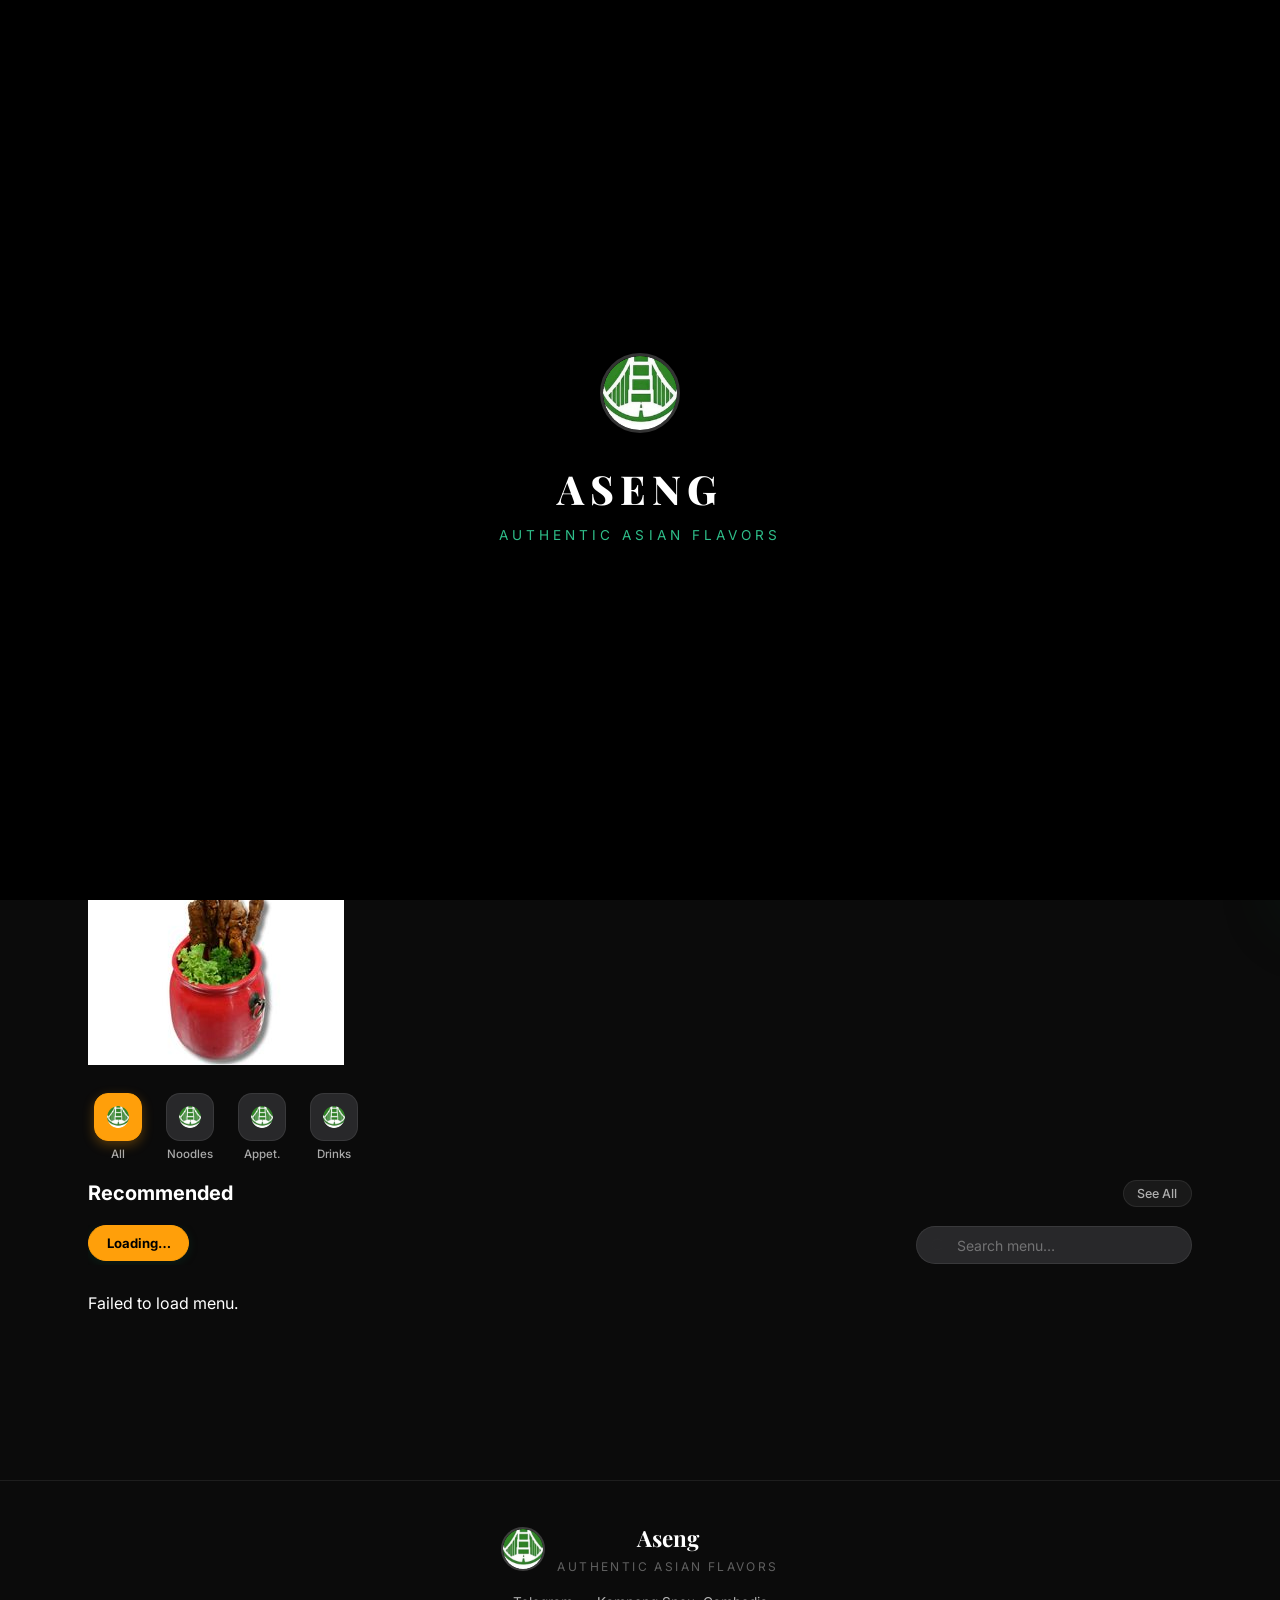
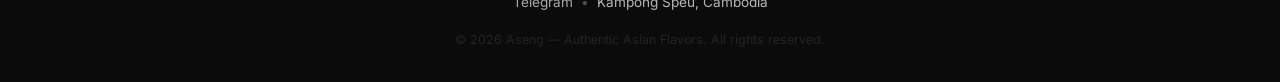
<file: aseng/index.html>
<!DOCTYPE html>
<html lang="en">
<head>
    <meta charset="UTF-8">
    <meta name="viewport" content="width=device-width, initial-scale=1.0, viewport-fit=cover">
    <title>Aseng — Authentic Asian Flavors</title>
    <meta name="description" content="Authentic Asian street food. Fresh, bold flavors. Order now for delivery.">
    <link rel="icon" type="image/x-icon" href="assets/logo-icon.png?v=2">
    <link rel="stylesheet" href="assets/style.css">
    <link rel="stylesheet" href="assets/theme.css">
    <link rel="preconnect" href="https://fonts.googleapis.com">
    <link href="https://fonts.googleapis.com/css2?family=Playfair+Display:wght@600;700;800&family=Inter:wght@400;500;600;700&display=swap" rel="stylesheet">
</head>
<body>

<!-- Splash Screen -->
<div class="splash" id="splash">
    <div class="splash-ring">
        <img src="assets/logo-icon.png?v=2" alt="Aseng" class="splash-logo" onerror="this.style.display='none'">
        <div class="splash-text">ASENG</div>
        <div class="splash-tagline">Authentic Asian Flavors</div>
    </div>
</div>

<!-- Header -->
<header class="site-header" id="siteHeader">
    <div class="header-inner">
        <a href="/aseng/" class="logo">
            <img src="assets/logo-icon.png?v=2" alt="Aseng" class="logo-img" onerror="this.style.display='none';this.nextElementSibling.style.display='flex'">
            <img src="assets/logo-icon.png?v=2" alt="" class="logo-icon" style="display:none">
            <span class="logo-text">Aseng</span>
        </a>
        <div class="header-actions">
            <button class="header-btn" onclick="openCart()" aria-label="Cart">
                <svg width="22" height="22" viewBox="0 0 24 24" fill="none" stroke="currentColor" stroke-width="2" stroke-linecap="round" stroke-linejoin="round"><circle cx="9" cy="21" r="1"/><circle cx="20" cy="21" r="1"/><path d="M1 1h4l2.68 13.39a2 2 0 0 0 2 1.61h9.72a2 2 0 0 0 2-1.61L23 6H6"/></svg>
                <span class="header-badge" id="header-badge" style="display:none">0</span>
            </button>
        </div>
    </div>
</header>

<!-- Hero -->
<section class="hero">
    <div class="hero-bg">
        <div class="hero-pattern"></div>
    </div>
    <div class="hero-content">
        <div class="hero-badge">
            <span class="hero-badge-pulse"></span>
            <span><img src="assets/logo-icon.png?v=2" alt="" class="cat-icon-img"> Pempek Asli Palembang — Wong Kito Galo!</span>
        </div>
        <h1>
            <span class="hero-line">Pempek Kito</span>
            <span class="hero-line highlight">Dijamin Merem Melek!</span>
        </h1>
        <p class="hero-desc">Pempek tenggiri asli — ikannya berasa banget di lidah! 🐟 Cuko hitam kental, pedes manis asam seger, bikin nagih. Resep turun-temurun wong kito galo. Tanpa pengawet, tanpa galau. Langsung goreng, langsung kirim!</p>
        <div class="hero-cta">
            <a href="#menu" class="hero-btn primary">
                <svg width="18" height="18" viewBox="0 0 24 24" fill="none" stroke="currentColor" stroke-width="2.5" stroke-linecap="round" stroke-linejoin="round"><path d="M5 12h14M12 5l7 7-7 7"/></svg>
                View Menu
            </a>
            <a href="https://t.me/pempektitilkps" target="_blank" class="hero-btn ghost">
                <svg width="18" height="18" viewBox="0 0 24 24" fill="currentColor"><path d="M11.944 0A12 12 0 0 0 0 12a12 12 0 0 0 12 12 12 12 0 0 0 12-12A12 12 0 0 0 12 0a12 12 0 0 0-.056 0zm4.962 7.224c.1-.002.321.023.465.14a.506.506 0 0 1 .171.325c.016.093.036.306.02.472-.18 1.898-.962 6.502-1.36 8.627-.168.9-.499 1.201-.82 1.23-.696.065-1.225-.46-1.9-.902-1.056-.693-1.653-1.124-2.678-1.8-1.185-.78-.417-1.21.258-1.91.177-.184 3.247-2.977 3.307-3.23.007-.032.014-.15-.056-.212s-.174-.041-.249-.024c-.106.024-1.793 1.14-5.061 3.345-.479.33-.913.49-1.302.48-.428-.008-1.252-.241-1.865-.44-.752-.245-1.349-.374-1.297-.789.027-.216.325-.437.893-.663 3.498-1.524 5.83-2.529 6.998-3.014 3.332-1.386 4.025-1.627 4.476-1.635z"/></svg>
                Chat on Telegram
            </a>
        </div>
    </div>
    <div class="hero-wave">
        <svg viewBox="0 0 1440 120" preserveAspectRatio="none"><path d="M0,64L48,69.3C96,75,192,85,288,80C384,75,480,53,576,48C672,43,768,53,864,64C960,75,1056,85,1152,80C1248,75,1344,53,1392,42.7L1440,32L1440,120L1392,120C1344,120,1248,120,1152,120C1056,120,960,120,864,120C768,120,672,120,576,120C480,120,384,120,288,120C192,120,96,120,48,120L0,120Z" fill="var(--bg)"/></svg>
    </div>
</section>

<!-- Delivery Banner -->
<div class="delivery-banner" id="menu">
    <div class="delivery-inner">
        <div class="delivery-icon"><img src="assets/logo-icon.png?v=2" alt="" class="cat-icon-img"></div>
        <div class="delivery-text">
            <strong>Delivery</strong> around Kampong Speu area
        </div>
        <div class="delivery-time">
            <svg width="14" height="14" viewBox="0 0 24 24" fill="none" stroke="currentColor" stroke-width="2"><circle cx="12" cy="12" r="10"/><polyline points="12 6 12 12 16 14"/></svg>
            15–30 min
        </div>
    </div>
</div>

<!-- Main -->
<main class="container">

    <!-- Greeting Bar -->
    <div class="greeting-bar">
        <div class="greeting-info">
            <span class="greeting-text">hai customer</span>
            <span class="greeting-sub">What do you want today?</span>
        </div>
        <div class="greeting-avatar">
            <img src="assets/images/fp_3930600.jpg" alt="Profile" onerror="this.style.display='none';this.parentElement.innerHTML='<div class=\'avatar-placeholder\'>img src='assets/logo-icon.png?v=2' alt='' style='width:40px;height:40px;border-radius:50%;object-fit:cover'></div>'">
        </div>
    </div>

    <!-- Category Bar with Icons -->
    <div class="cat-bar" id="cat-bar">
        <button class="cat-bar-item" data-cat="all">
            <div class="cat-bar-icon cat-icon-all active"><img src="assets/logo-icon.png?v=2" alt=""></div>
            <span class="cat-bar-label">All</span>
        </button>
        <button class="cat-bar-item" data-cat="mains">
            <div class="cat-bar-icon"><img src="assets/logo-icon.png?v=2" alt=""></div>
            <span class="cat-bar-label">Noodles</span>
        </button>
        <button class="cat-bar-item" data-cat="appetizers">
            <div class="cat-bar-icon"><img src="assets/logo-icon.png?v=2" alt=""></div>
            <span class="cat-bar-label">Appet.</span>
        </button>
        <button class="cat-bar-item" data-cat="drinks">
            <div class="cat-bar-icon"><img src="assets/logo-icon.png?v=2" alt=""></div>
            <span class="cat-bar-label">Drinks</span>
        </button>
    </div>

    <!-- Recommended Section -->
    <div class="section-header">
        <h2 class="section-title">Recommended</h2>
        <button class="section-more">See All</button>
    </div>

    <!-- Toolbar -->
    <div class="toolbar">
        <div class="cat-tabs" id="cat-tabs">
            <button class="cat-tab active">Loading…</button>
        </div>
        <div class="search-wrap">
            <svg class="search-icon" width="16" height="16" viewBox="0 0 24 24" fill="none" stroke="currentColor" stroke-width="2" stroke-linecap="round" stroke-linejoin="round"><circle cx="11" cy="11" r="8"/><line x1="21" y1="21" x2="16.65" y2="16.65"/></svg>
            <input type="search" id="search-input" placeholder="Search menu…" autocomplete="off">
        </div>
    </div>

    <!-- Stats -->
    <div class="stats-bar" id="stats-bar"></div>

    <!-- Menu Grid -->
    <div class="menu-grid" id="menu-grid">
        <div class="menu-skeleton">
            <div class="skeleton-card"><div class="skeleton-img"></div><div class="skeleton-body"><div class="skeleton-line w-60"></div><div class="skeleton-line w-40"></div><div class="skeleton-line w-80"></div></div></div>
            <div class="skeleton-card"><div class="skeleton-img"></div><div class="skeleton-body"><div class="skeleton-line w-60"></div><div class="skeleton-line w-40"></div><div class="skeleton-line w-80"></div></div></div>
            <div class="skeleton-card"><div class="skeleton-img"></div><div class="skeleton-body"><div class="skeleton-line w-60"></div><div class="skeleton-line w-40"></div><div class="skeleton-line w-80"></div></div></div>
            <div class="skeleton-card"><div class="skeleton-img"></div><div class="skeleton-body"><div class="skeleton-line w-60"></div><div class="skeleton-line w-40"></div><div class="skeleton-line w-80"></div></div></div>
        </div>
    </div>
</main>

<!-- Footer -->
<footer class="site-footer">
    <div class="footer-inner">
        <div class="footer-brand">
            <img src="assets/logo-icon.png?v=2" alt="Aseng" class="footer-logo" onerror="this.style.display='none'">
            <div>
                <div class="footer-name">Aseng</div>
                <div class="footer-tag">Authentic Asian Flavors</div>
            </div>
        </div>
        <div class="footer-links">
            <a href="https://t.me/pempektitilkps" target="_blank">Telegram</a>
            <span class="footer-dot">•</span>
            <span>Kampong Speu, Cambodia</span>
        </div>
        <p class="footer-copy">&copy; 2026 Aseng — Authentic Asian Flavors. All rights reserved.</p>
    </div>
</footer>

<!-- Drawer Overlay -->
<div class="drawer-overlay" id="drawer-overlay"></div>

<!-- Cart Drawer -->
<div class="cart-drawer" id="cart-drawer">
    <div class="drawer-header">
        <div class="drawer-title">
            <svg width="20" height="20" viewBox="0 0 24 24" fill="none" stroke="currentColor" stroke-width="2" stroke-linecap="round" stroke-linejoin="round"><circle cx="9" cy="21" r="1"/><circle cx="20" cy="21" r="1"/><path d="M1 1h4l2.68 13.39a2 2 0 0 0 2 1.61h9.72a2 2 0 0 0 2-1.61L23 6H6"/></svg>
            Your Order
        </div>
        <button class="close-btn" onclick="closeCart()" aria-label="Close cart">
            <svg width="20" height="20" viewBox="0 0 24 24" fill="none" stroke="currentColor" stroke-width="2" stroke-linecap="round" stroke-linejoin="round"><line x1="18" y1="6" x2="6" y2="18"/><line x1="6" y1="6" x2="18" y2="18"/></svg>
        </button>
    </div>
    <div class="drawer-body" id="cart-body">
        <div class="drawer-empty">
            <div class="empty-icon"><img src="assets/logo-icon.png?v=2" alt="" style="width:40px;height:40px;border-radius:50%;object-fit:cover"></div>
            <div class="empty-title">Your cart is empty</div>
            <div class="empty-desc">Browse the menu and pick your favorites!</div>
        </div>
    </div>
    <div class="drawer-footer" id="cart-footer"></div>
</div>

<!-- Order Confirm Modal -->
<div class="confirm-modal" id="order-confirm">
    <div class="confirm-box">
        <div class="confirm-illustration">
            <div class="confirm-check">
                <svg width="40" height="40" viewBox="0 0 24 24" fill="none" stroke="currentColor" stroke-width="3" stroke-linecap="round" stroke-linejoin="round"><polyline points="20 6 9 17 4 12"/></svg>
            </div>
        </div>
        <h2>Order Received!</h2>
        <p>Order <strong id="confirm-order-num"></strong> has been received. We'll get it ready soon!</p>
        <div class="confirm-actions">
            <a href="https://t.me/pempektitilkps" target="_blank" class="confirm-btn telegram">
                <svg width="18" height="18" viewBox="0 0 24 24" fill="currentColor"><path d="M11.944 0A12 12 0 0 0 0 12a12 12 0 0 0 12 12 12 12 0 0 0 12-12A12 12 0 0 0 12 0a12 12 0 0 0-.056 0zm4.962 7.224c.1-.002.321.023.465.14a.506.506 0 0 1 .171.325c.016.093.036.306.02.472-.18 1.898-.962 6.502-1.36 8.627-.168.9-.499 1.201-.82 1.23-.696.065-1.225-.46-1.9-.902-1.056-.693-1.653-1.124-2.678-1.8-1.185-.78-.417-1.21.258-1.91.177-.184 3.247-2.977 3.307-3.23.007-.032.014-.15-.056-.212s-.174-.041-.249-.024c-.106.024-1.793 1.14-5.061 3.345-.479.33-.913.49-1.302.48-.428-.008-1.252-.241-1.865-.44-.752-.245-1.349-.374-1.297-.789.027-.216.325-.437.893-.663 3.498-1.524 5.83-2.529 6.998-3.014 3.332-1.386 4.025-1.627 4.476-1.635z"/></svg>
                Chat via Telegram
            </a>
            <button class="confirm-btn secondary" onclick="document.getElementById('order-confirm').classList.remove('open');toggleChat()">
                <svg width="18" height="18" viewBox="0 0 24 24" fill="none" stroke="currentColor" stroke-width="2" stroke-linecap="round" stroke-linejoin="round"><path d="M21 15a2 2 0 0 1-2 2H7l-4 4V5a2 2 0 0 1 2-2h14a2 2 0 0 1 2 2z"/></svg>
                Chat with Admin
            </button>
        </div>
        <button class="confirm-btn ghost" onclick="document.getElementById('order-confirm').classList.remove('open')">Continue Shopping</button>
    </div>
</div>

<!-- Floating Cart Button -->
<button class="float-cart" id="floatCartBtn" onclick="openCart()" aria-label="Open cart">
    <svg width="24" height="24" viewBox="0 0 24 24" fill="none" stroke="currentColor" stroke-width="2" stroke-linecap="round" stroke-linejoin="round"><circle cx="9" cy="21" r="1"/><circle cx="20" cy="21" r="1"/><path d="M1 1h4l2.68 13.39a2 2 0 0 0 2 1.61h9.72a2 2 0 0 0 2-1.61L23 6H6"/></svg>
    <span class="float-cart-badge" id="cart-count" style="display:none">0</span>
</button>

<!-- Chat Bubble -->
<div class="chat-bubble" id="chatBubble" onclick="toggleChat()" title="Chat with us" aria-label="Chat">
    <svg width="22" height="22" viewBox="0 0 24 24" fill="none" stroke="currentColor" stroke-width="2" stroke-linecap="round" stroke-linejoin="round"><path d="M21 15a2 2 0 0 1-2 2H7l-4 4V5a2 2 0 0 1 2-2h14a2 2 0 0 1 2 2z"/></svg>
</div>

<!-- Chat Widget -->
<div class="chat-widget" id="chatWidget">
    <div class="chat-widget-header">
        <div class="chat-widget-avatar">
            <img src="assets/logo-icon.png?v=2" alt="Aseng" onerror="this.style.display='none';this.parentElement.innerHTML='<img src=\'assets/logo-icon.png?v=2\' alt=\'\' style=\'width:40px;height:40px;border-radius:50%;object-fit:cover\'>'">
        </div>
        <div class="chat-widget-info">
            <div class="chat-widget-name">Aseng Support</div>
            <div class="chat-widget-status"><span class="status-dot"></span>Online</div>
        </div>
        <button class="chat-close-btn" onclick="toggleChat()" aria-label="Close chat">
            <svg width="18" height="18" viewBox="0 0 24 24" fill="none" stroke="currentColor" stroke-width="2" stroke-linecap="round" stroke-linejoin="round"><line x1="18" y1="6" x2="6" y2="18"/><line x1="6" y1="6" x2="18" y2="18"/></svg>
        </button>
    </div>
    <div class="chat-widget-messages" id="chatMessages">
        <div class="chat-widget-msg theirs">
            <div class="chat-widget-bubble">Hi there! Welcome to Aseng. How can we help?</div>
            <div class="chat-widget-time">Just now</div>
        </div>
    </div>
    <div class="chat-widget-input-area">
        <input type="text" id="chatInput" placeholder="Type a message…" maxlength="500" autocomplete="off">
        <button onclick="sendChatMsg()" aria-label="Send">
            <svg width="18" height="18" viewBox="0 0 24 24" fill="none" stroke="currentColor" stroke-width="2" stroke-linecap="round" stroke-linejoin="round"><line x1="22" y1="2" x2="11" y2="13"/><polygon points="22 2 15 22 11 13 2 9 22 2"/></svg>
        </button>
    </div>
</div>

<!-- Toast -->
<div class="toast" id="toast"></div>

<script src="assets/app.js"></script>

<!-- Bottom Navigation Bar -->
<nav class="bottom-nav" id="bottomNav">
    <a href="/aseng/" class="bottom-nav-item active">
        <svg width="22" height="22" viewBox="0 0 24 24" fill="none" stroke="currentColor" stroke-width="1.8" stroke-linecap="round" stroke-linejoin="round"><path d="M3 9l9-7 9 7v11a2 2 0 0 1-2 2H5a2 2 0 0 1-2-2z"/><polyline points="9 22 9 12 15 12 15 22"/></svg>
    </a>
    <button class="bottom-nav-item" onclick="openCart()">
        <svg width="22" height="22" viewBox="0 0 24 24" fill="none" stroke="currentColor" stroke-width="1.8" stroke-linecap="round" stroke-linejoin="round"><circle cx="9" cy="21" r="1"/><circle cx="20" cy="21" r="1"/><path d="M1 1h4l2.68 13.39a2 2 0 0 0 2 1.61h9.72a2 2 0 0 0 2-1.61L23 6H6"/></svg>
    </button>
    <button class="bottom-nav-item" onclick="toggleChat()">
        <svg width="22" height="22" viewBox="0 0 24 24" fill="none" stroke="currentColor" stroke-width="1.8" stroke-linecap="round" stroke-linejoin="round"><path d="M21 15a2 2 0 0 1-2 2H7l-4 4V5a2 2 0 0 1 2-2h14a2 2 0 0 1 2 2z"/></svg>
    </button>
    <a href="https://t.me/pempektitilkps" target="_blank" class="bottom-nav-item">
        <svg width="22" height="22" viewBox="0 0 24 24" fill="none" stroke="currentColor" stroke-width="1.8" stroke-linecap="round" stroke-linejoin="round"><path d="M20 21v-2a4 4 0 0 0-4-4H8a4 4 0 0 0-4 4v2"/><circle cx="12" cy="7" r="4"/></svg>
    </a>
</nav>

</body>
</html>
</file>
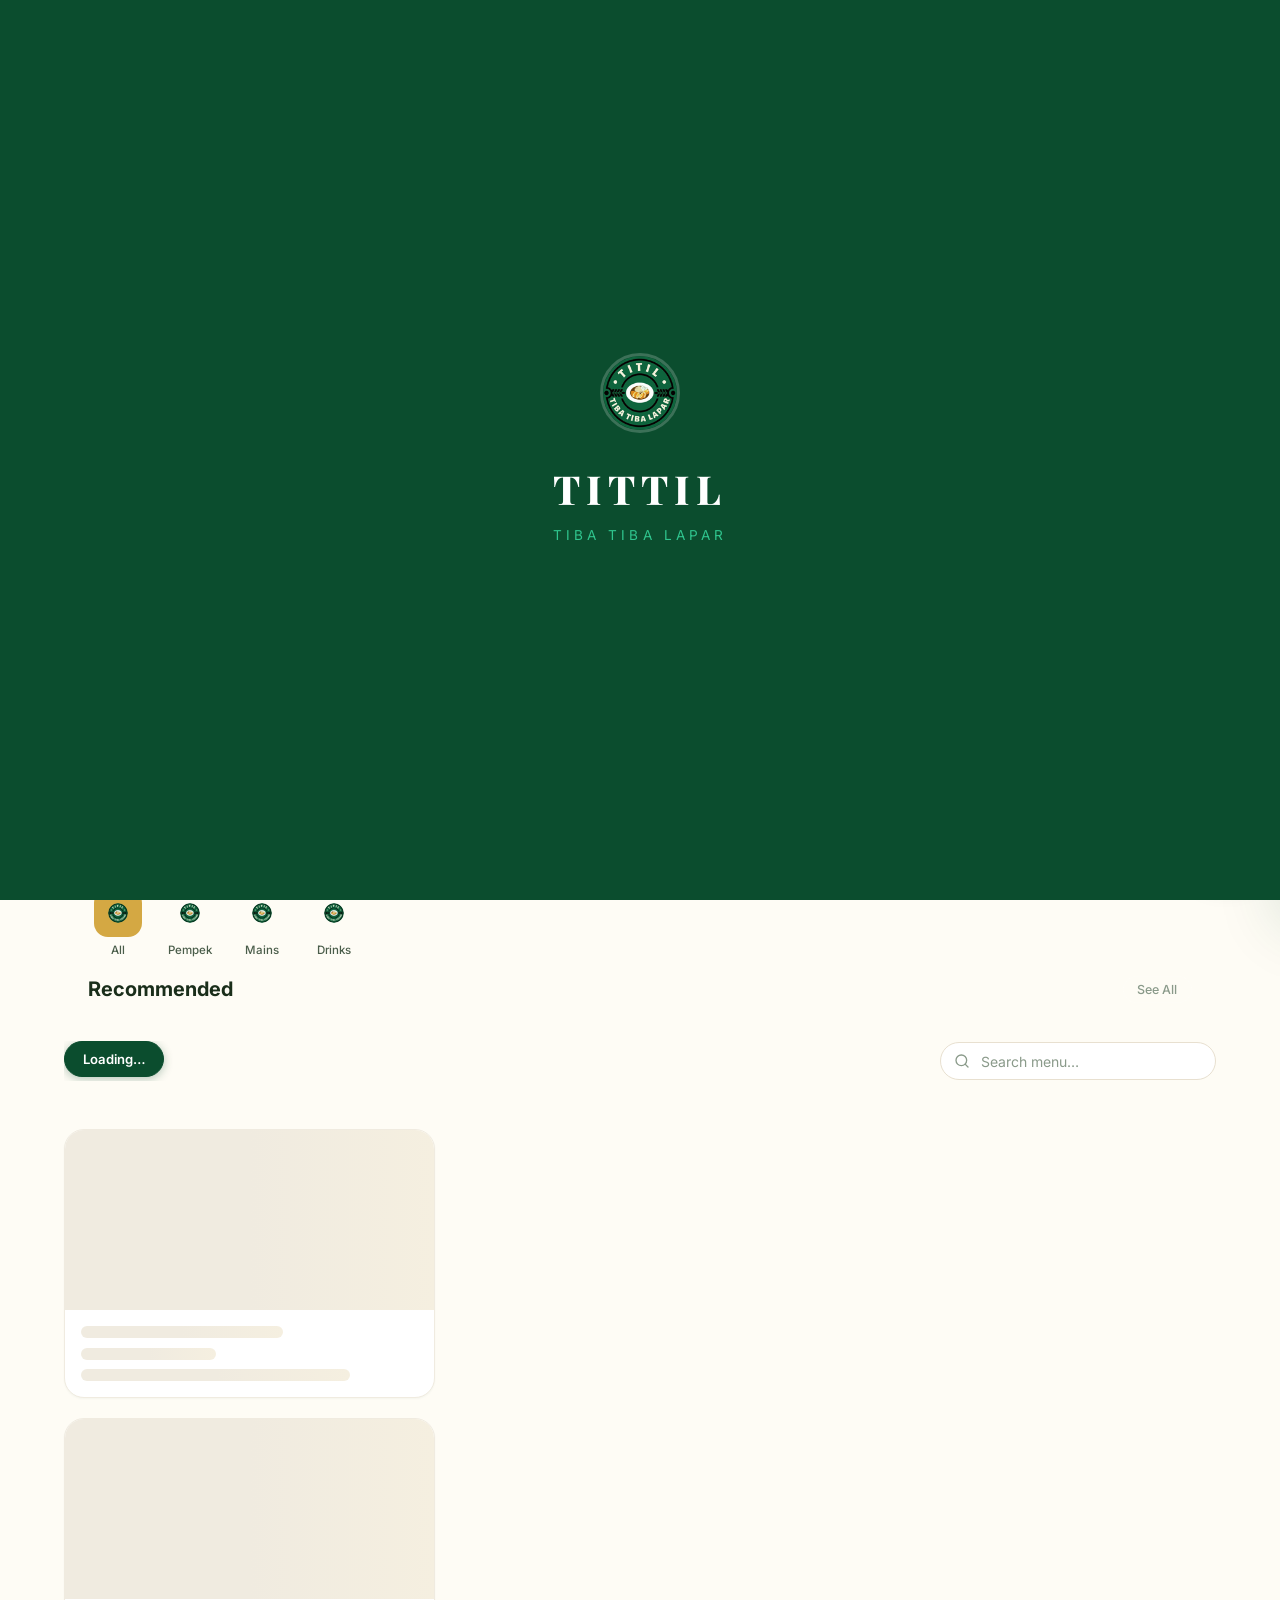
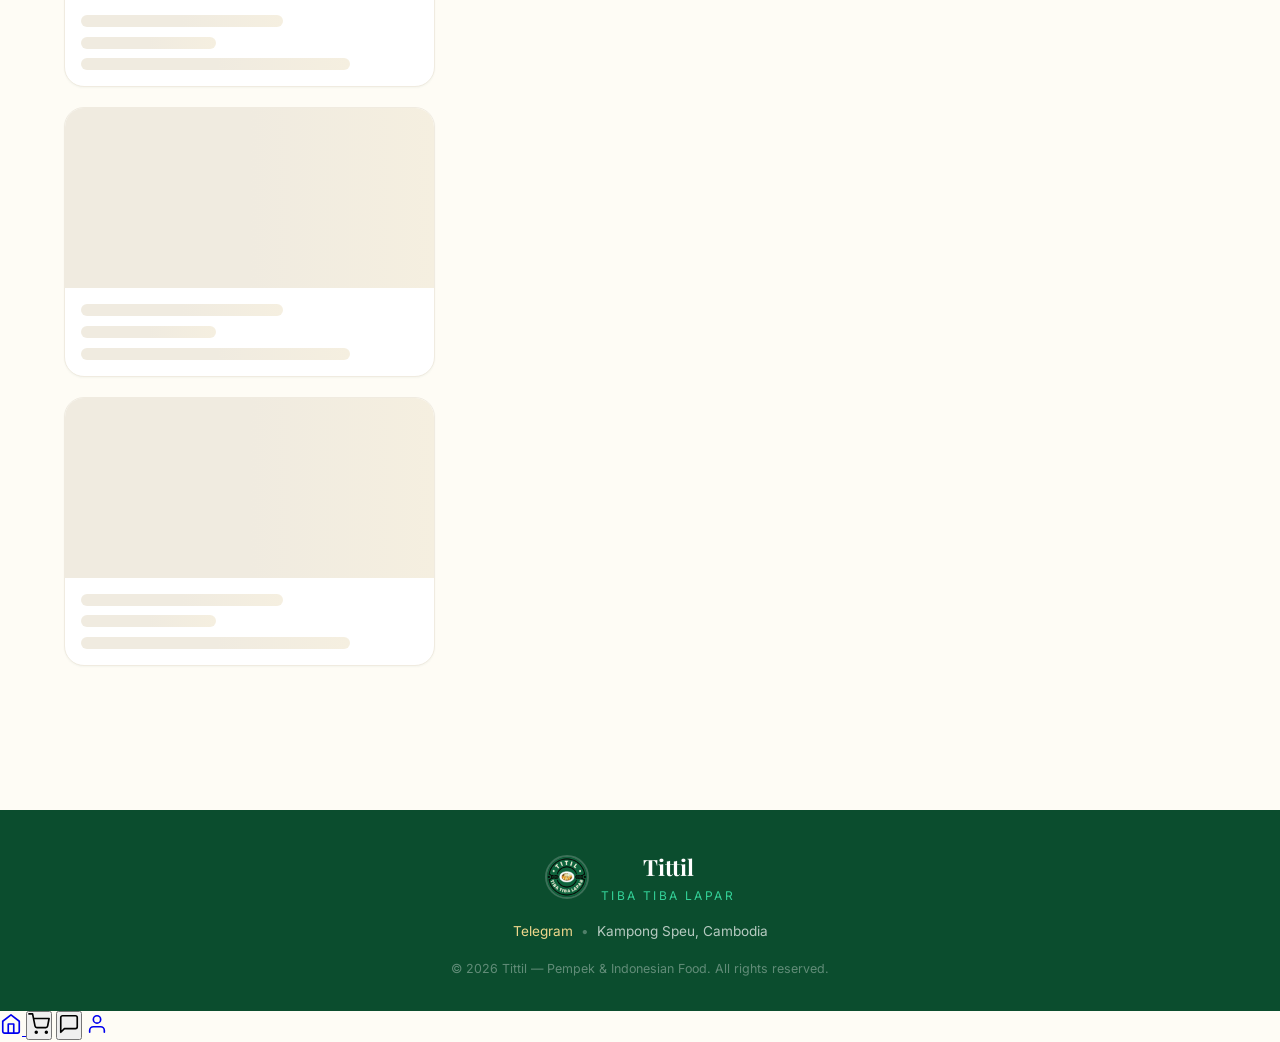
<file: tittil/index.html>
<!DOCTYPE html>
<html lang="en">
<head>
    <meta charset="UTF-8">
    <meta name="viewport" content="width=device-width, initial-scale=1.0, viewport-fit=cover">
    <title>Tittil — Treats & Bites | Tiba Tiba Lapar</title>
    <meta name="description" content="Authentic Palembang Pempek & Indonesian Food. Handcrafted, fresh daily. Order now for delivery.">
    <link rel="icon" type="image/x-icon" href="assets/logo-icon.png?v=2">
    <link rel="stylesheet" href="assets/style.css">
    <link rel="stylesheet" href="assets/theme.css">
    <link rel="preconnect" href="https://fonts.googleapis.com">
    <link href="https://fonts.googleapis.com/css2?family=Playfair+Display:wght@600;700;800&family=Inter:wght@400;500;600;700&display=swap" rel="stylesheet">
</head>
<body>

<!-- Splash Screen -->
<div class="splash" id="splash">
    <div class="splash-ring">
        <img src="assets/logo-icon.png?v=2" alt="Tittil" class="splash-logo" onerror="this.style.display='none'">
        <div class="splash-text">TITTIL</div>
        <div class="splash-tagline">Tiba Tiba Lapar</div>
    </div>
</div>

<!-- Header -->
<header class="site-header" id="siteHeader">
    <div class="header-inner">
        <a href="/tittil/" class="logo">
            <img src="assets/logo-icon.png?v=2" alt="Tittil" class="logo-img" onerror="this.style.display='none';this.nextElementSibling.style.display='flex'">
            <img src="assets/logo-icon.png?v=2" alt="" class="logo-icon" style="display:none">
            <span class="logo-text">Tittil</span>
        </a>
        <div class="header-actions">
            <button class="header-btn" onclick="openCart()" aria-label="Cart">
                <svg width="22" height="22" viewBox="0 0 24 24" fill="none" stroke="currentColor" stroke-width="2" stroke-linecap="round" stroke-linejoin="round"><circle cx="9" cy="21" r="1"/><circle cx="20" cy="21" r="1"/><path d="M1 1h4l2.68 13.39a2 2 0 0 0 2 1.61h9.72a2 2 0 0 0 2-1.61L23 6H6"/></svg>
                <span class="header-badge" id="header-badge" style="display:none">0</span>
            </button>
        </div>
    </div>
</header>

<!-- Hero -->
<section class="hero">
    <div class="hero-bg">
        <div class="hero-pattern"></div>
    </div>
    <div class="hero-content">
        <div class="hero-badge">
            <span class="hero-badge-pulse"></span>
            <span><img src="assets/logo-icon.png?v=2" alt="" style="width:16px;height:16px;border-radius:50%;object-fit:cover"> Palembang Authentic</span>
        </div>
        <h1>
            <span class="hero-line">Pempek &</span>
            <span class="hero-line highlight">Indonesian Food</span>
        </h1>
        <p class="hero-desc">Handcrafted pempek, hearty Indonesian mains, and refreshing drinks — all made fresh daily with authentic recipes.</p>
        <div class="hero-cta">
            <a href="#menu" class="hero-btn primary">
                <svg width="18" height="18" viewBox="0 0 24 24" fill="none" stroke="currentColor" stroke-width="2.5" stroke-linecap="round" stroke-linejoin="round"><path d="M5 12h14M12 5l7 7-7 7"/></svg>
                View Menu
            </a>
            <a href="https://t.me/pempektitilkps" target="_blank" class="hero-btn ghost">
                <svg width="18" height="18" viewBox="0 0 24 24" fill="currentColor"><path d="M11.944 0A12 12 0 0 0 0 12a12 12 0 0 0 12 12 12 12 0 0 0 12-12A12 12 0 0 0 12 0a12 12 0 0 0-.056 0zm4.962 7.224c.1-.002.321.023.465.14a.506.506 0 0 1 .171.325c.016.093.036.306.02.472-.18 1.898-.962 6.502-1.36 8.627-.168.9-.499 1.201-.82 1.23-.696.065-1.225-.46-1.9-.902-1.056-.693-1.653-1.124-2.678-1.8-1.185-.78-.417-1.21.258-1.91.177-.184 3.247-2.977 3.307-3.23.007-.032.014-.15-.056-.212s-.174-.041-.249-.024c-.106.024-1.793 1.14-5.061 3.345-.479.33-.913.49-1.302.48-.428-.008-1.252-.241-1.865-.44-.752-.245-1.349-.374-1.297-.789.027-.216.325-.437.893-.663 3.498-1.524 5.83-2.529 6.998-3.014 3.332-1.386 4.025-1.627 4.476-1.635z"/></svg>
                Chat on Telegram
            </a>
        </div>
    </div>
    <div class="hero-wave">
        <svg viewBox="0 0 1440 120" preserveAspectRatio="none"><path d="M0,64L48,69.3C96,75,192,85,288,80C384,75,480,53,576,48C672,43,768,53,864,64C960,75,1056,85,1152,80C1248,75,1344,53,1392,42.7L1440,32L1440,120L1392,120C1344,120,1248,120,1152,120C1056,120,960,120,864,120C768,120,672,120,576,120C480,120,384,120,288,120C192,120,96,120,48,120L0,120Z" fill="var(--bg)"/></svg>
    </div>
</section>

<!-- Delivery Banner -->
<div class="delivery-banner" id="menu">
    <div class="delivery-inner">
        <div class="delivery-icon"><img src="assets/logo-icon.png?v=2" alt="" style="width:22px;height:22px;border-radius:50%;object-fit:cover"></div>
        <div class="delivery-text">
            <strong>Delivery</strong> around Kampong Speu area
        </div>
        <div class="delivery-time">
            <svg width="14" height="14" viewBox="0 0 24 24" fill="none" stroke="currentColor" stroke-width="2"><circle cx="12" cy="12" r="10"/><polyline points="12 6 12 12 16 14"/></svg>
            15–30 min
        </div>
    </div>
</div>

<!-- Main -->
<main class="container">

    <!-- Greeting Bar (mockup-accurate) -->
    <div class="greeting-bar">
        <div class="greeting-info">
            <span class="greeting-text">hai customer</span>
            <span class="greeting-sub">What do you want today?</span>
        </div>
        <div class="greeting-avatar">
            <img src="assets/images/fp_3930600.jpg" alt="Profile" onerror="this.style.display='none';this.parentElement.innerHTML='<div class=\'avatar-placeholder\'>img src='assets/logo-icon.png?v=2' alt='' style='width:40px;height:40px;border-radius:50%;object-fit:cover'></div>'">
        </div>
    </div>

    <!-- Category Bar with Icons (mockup-accurate) -->
    <div class="cat-bar" id="cat-bar">
        <button class="cat-bar-item" data-cat="all">
            <div class="cat-bar-icon cat-icon-all active"><img src="assets/logo-icon.png?v=2" alt="" style="width:20px;height:20px;border-radius:50%;object-fit:cover"></div>
            <span class="cat-bar-label">All</span>
        </button>
        <button class="cat-bar-item" data-cat="pempek">
            <div class="cat-bar-icon"><img src="assets/logo-icon.png?v=2" alt="" style="width:20px;height:20px;border-radius:50%;object-fit:cover"></div>
            <span class="cat-bar-label">Pempek</span>
        </button>
        <button class="cat-bar-item" data-cat="mains">
            <div class="cat-bar-icon"><img src="assets/logo-icon.png?v=2" alt="" style="width:20px;height:20px;border-radius:50%;object-fit:cover"></div>
            <span class="cat-bar-label">Mains</span>
        </button>
        <button class="cat-bar-item" data-cat="drinks">
            <div class="cat-bar-icon"><img src="assets/logo-icon.png?v=2" alt="" style="width:20px;height:20px;border-radius:50%;object-fit:cover"></div>
            <span class="cat-bar-label">Drinks</span>
        </button>
    </div>

    <!-- Recommended Section -->
    <div class="section-header">
        <h2 class="section-title">Recommended</h2>
        <button class="section-more">See All</button>
    </div>

    <!-- Toolbar (search + category tabs for full menu) -->
    <div class="toolbar">
        <div class="cat-tabs" id="cat-tabs">
            <button class="cat-tab active">Loading…</button>
        </div>
        <div class="search-wrap">
            <svg class="search-icon" width="16" height="16" viewBox="0 0 24 24" fill="none" stroke="currentColor" stroke-width="2" stroke-linecap="round" stroke-linejoin="round"><circle cx="11" cy="11" r="8"/><line x1="21" y1="21" x2="16.65" y2="16.65"/></svg>
            <input type="search" id="search-input" placeholder="Search menu…" autocomplete="off">
        </div>
    </div>

    <!-- Stats -->
    <div class="stats-bar" id="stats-bar"></div>

    <!-- Menu Grid -->
    <div class="menu-grid" id="menu-grid">
        <div class="menu-skeleton">
            <div class="skeleton-card"><div class="skeleton-img"></div><div class="skeleton-body"><div class="skeleton-line w-60"></div><div class="skeleton-line w-40"></div><div class="skeleton-line w-80"></div></div></div>
            <div class="skeleton-card"><div class="skeleton-img"></div><div class="skeleton-body"><div class="skeleton-line w-60"></div><div class="skeleton-line w-40"></div><div class="skeleton-line w-80"></div></div></div>
            <div class="skeleton-card"><div class="skeleton-img"></div><div class="skeleton-body"><div class="skeleton-line w-60"></div><div class="skeleton-line w-40"></div><div class="skeleton-line w-80"></div></div></div>
            <div class="skeleton-card"><div class="skeleton-img"></div><div class="skeleton-body"><div class="skeleton-line w-60"></div><div class="skeleton-line w-40"></div><div class="skeleton-line w-80"></div></div></div>
        </div>
    </div>
</main>

<!-- Footer -->
<footer class="site-footer">
    <div class="footer-inner">
        <div class="footer-brand">
            <img src="assets/logo-icon.png?v=2" alt="Tittil" class="footer-logo" onerror="this.style.display='none'">
            <div>
                <div class="footer-name">Tittil</div>
                <div class="footer-tag">Tiba Tiba Lapar</div>
            </div>
        </div>
        <div class="footer-links">
            <a href="https://t.me/pempektitilkps" target="_blank">Telegram</a>
            <span class="footer-dot">•</span>
            <span>Kampong Speu, Cambodia</span>
        </div>
        <p class="footer-copy">&copy; 2026 Tittil — Pempek & Indonesian Food. All rights reserved.</p>
    </div>
</footer>

<!-- Drawer Overlay -->
<div class="drawer-overlay" id="drawer-overlay"></div>

<!-- Cart Drawer -->
<div class="cart-drawer" id="cart-drawer">
    <div class="drawer-header">
        <div class="drawer-title">
            <svg width="20" height="20" viewBox="0 0 24 24" fill="none" stroke="currentColor" stroke-width="2" stroke-linecap="round" stroke-linejoin="round"><circle cx="9" cy="21" r="1"/><circle cx="20" cy="21" r="1"/><path d="M1 1h4l2.68 13.39a2 2 0 0 0 2 1.61h9.72a2 2 0 0 0 2-1.61L23 6H6"/></svg>
            Your Order
        </div>
        <button class="close-btn" onclick="closeCart()" aria-label="Close cart">
            <svg width="20" height="20" viewBox="0 0 24 24" fill="none" stroke="currentColor" stroke-width="2" stroke-linecap="round" stroke-linejoin="round"><line x1="18" y1="6" x2="6" y2="18"/><line x1="6" y1="6" x2="18" y2="18"/></svg>
        </button>
    </div>
    <div class="drawer-body" id="cart-body">
        <div class="drawer-empty">
            <div class="empty-icon"><img src="assets/logo-icon.png?v=2" alt="" style="width:40px;height:40px;border-radius:50%;object-fit:cover"></div>
            <div class="empty-title">Your cart is empty</div>
            <div class="empty-desc">Browse the menu and pick your favorites!</div>
        </div>
    </div>
    <div class="drawer-footer" id="cart-footer"></div>
</div>

<!-- Order Confirm Modal -->
<div class="confirm-modal" id="order-confirm">
    <div class="confirm-box">
        <div class="confirm-illustration">
            <div class="confirm-check">
                <svg width="40" height="40" viewBox="0 0 24 24" fill="none" stroke="currentColor" stroke-width="3" stroke-linecap="round" stroke-linejoin="round"><polyline points="20 6 9 17 4 12"/></svg>
            </div>
        </div>
        <h2>Order Received!</h2>
        <p>Order <strong id="confirm-num"></strong> has been received.</p>
        <p style="margin-top:4px;font-size:14px;color:#666">Payment: <strong id="confirm-payment"></strong></p>
        <div class="confirm-actions">
            <a href="https://t.me/pempektitilkps" target="_blank" class="confirm-btn telegram">
                <svg width="18" height="18" viewBox="0 0 24 24" fill="currentColor"><path d="M11.944 0A12 12 0 0 0 0 12a12 12 0 0 0 12 12 12 12 0 0 0 12-12A12 12 0 0 0 12 0a12 12 0 0 0-.056 0zm4.962 7.224c.1-.002.321.023.465.14a.506.506 0 0 1 .171.325c.016.093.036.306.02.472-.18 1.898-.962 6.502-1.36 8.627-.168.9-.499 1.201-.82 1.23-.696.065-1.225-.46-1.9-.902-1.056-.693-1.653-1.124-2.678-1.8-1.185-.78-.417-1.21.258-1.91.177-.184 3.247-2.977 3.307-3.23.007-.032.014-.15-.056-.212s-.174-.041-.249-.024c-.106.024-1.793 1.14-5.061 3.345-.479.33-.913.49-1.302.48-.428-.008-1.252-.241-1.865-.44-.752-.245-1.349-.374-1.297-.789.027-.216.325-.437.893-.663 3.498-1.524 5.83-2.529 6.998-3.014 3.332-1.386 4.025-1.627 4.476-1.635z"/></svg>
                Chat via Telegram
            </a>
            <button class="confirm-btn secondary" onclick="document.getElementById('order-confirm').classList.remove('open');toggleChat()">
                <svg width="18" height="18" viewBox="0 0 24 24" fill="none" stroke="currentColor" stroke-width="2" stroke-linecap="round" stroke-linejoin="round"><path d="M21 15a2 2 0 0 1-2 2H7l-4 4V5a2 2 0 0 1 2-2h14a2 2 0 0 1 2 2z"/></svg>
                Chat with Admin
            </button>
        </div>
        <button class="confirm-btn ghost" onclick="document.getElementById('order-confirm').classList.remove('open')">Continue Shopping</button>
    </div>
</div>

<!-- Floating Cart Button -->
<button class="float-cart" id="floatCartBtn" onclick="openCart()" aria-label="Open cart">
    <svg width="24" height="24" viewBox="0 0 24 24" fill="none" stroke="currentColor" stroke-width="2" stroke-linecap="round" stroke-linejoin="round"><circle cx="9" cy="21" r="1"/><circle cx="20" cy="21" r="1"/><path d="M1 1h4l2.68 13.39a2 2 0 0 0 2 1.61h9.72a2 2 0 0 0 2-1.61L23 6H6"/></svg>
    <span class="float-cart-badge" id="cart-count" style="display:none">0</span>
</button>

<!-- Chat Bubble -->
<div class="chat-bubble" id="chatBubble" onclick="toggleChat()" title="Chat with us" aria-label="Chat">
    <svg width="22" height="22" viewBox="0 0 24 24" fill="none" stroke="currentColor" stroke-width="2" stroke-linecap="round" stroke-linejoin="round"><path d="M21 15a2 2 0 0 1-2 2H7l-4 4V5a2 2 0 0 1 2-2h14a2 2 0 0 1 2 2z"/></svg>
</div>

<!-- Chat Widget -->
<div class="chat-widget" id="chatWidget">
    <div class="chat-widget-header">
        <div class="chat-widget-avatar">
            <img src="assets/logo-icon.png?v=2" alt="Tittil" onerror="this.style.display='none';this.parentElement.innerHTML='<img src=\'assets/logo-icon.png?v=2\' alt=\'\' style=\'width:40px;height:40px;border-radius:50%;object-fit:cover\'>'">
        </div>
        <div class="chat-widget-info">
            <div class="chat-widget-name">Tittil Support</div>
            <div class="chat-widget-status"><span class="status-dot"></span>Online</div>
        </div>
        <button class="chat-close-btn" onclick="toggleChat()" aria-label="Close chat">
            <svg width="18" height="18" viewBox="0 0 24 24" fill="none" stroke="currentColor" stroke-width="2" stroke-linecap="round" stroke-linejoin="round"><line x1="18" y1="6" x2="6" y2="18"/><line x1="6" y1="6" x2="18" y2="18"/></svg>
        </button>
    </div>
    <div class="chat-widget-messages" id="chatMessages">
        <div class="chat-widget-msg theirs">
            <div class="chat-widget-bubble">Hi there! Welcome to Tittil. How can we help?</div>
            <div class="chat-widget-time">Just now</div>
        </div>
    </div>
    <div class="chat-widget-input-area">
        <input type="text" id="chatInput" placeholder="Type a message…" maxlength="500" autocomplete="off">
        <button onclick="sendChatMsg()" aria-label="Send">
            <svg width="18" height="18" viewBox="0 0 24 24" fill="none" stroke="currentColor" stroke-width="2" stroke-linecap="round" stroke-linejoin="round"><line x1="22" y1="2" x2="11" y2="13"/><polygon points="22 2 15 22 11 13 2 9 22 2"/></svg>
        </button>
    </div>
</div>

<!-- Toast -->
<div class="toast" id="toast"></div>

<script src="assets/app.js"></script>

<!-- Bottom Navigation Bar -->
<nav class="bottom-nav" id="bottomNav">
    <a href="/tittil/" class="bottom-nav-item active">
        <svg width="22" height="22" viewBox="0 0 24 24" fill="none" stroke="currentColor" stroke-width="1.8" stroke-linecap="round" stroke-linejoin="round"><path d="M3 9l9-7 9 7v11a2 2 0 0 1-2 2H5a2 2 0 0 1-2-2z"/><polyline points="9 22 9 12 15 12 15 22"/></svg>
    </a>
    <button class="bottom-nav-item" onclick="openCart()">
        <svg width="22" height="22" viewBox="0 0 24 24" fill="none" stroke="currentColor" stroke-width="1.8" stroke-linecap="round" stroke-linejoin="round"><circle cx="9" cy="21" r="1"/><circle cx="20" cy="21" r="1"/><path d="M1 1h4l2.68 13.39a2 2 0 0 0 2 1.61h9.72a2 2 0 0 0 2-1.61L23 6H6"/></svg>
    </button>
    <button class="bottom-nav-item" onclick="toggleChat()">
        <svg width="22" height="22" viewBox="0 0 24 24" fill="none" stroke="currentColor" stroke-width="1.8" stroke-linecap="round" stroke-linejoin="round"><path d="M21 15a2 2 0 0 1-2 2H7l-4 4V5a2 2 0 0 1 2-2h14a2 2 0 0 1 2 2z"/></svg>
    </button>
    <a href="https://t.me/pempektitilkps" target="_blank" class="bottom-nav-item">
        <svg width="22" height="22" viewBox="0 0 24 24" fill="none" stroke="currentColor" stroke-width="1.8" stroke-linecap="round" stroke-linejoin="round"><path d="M20 21v-2a4 4 0 0 0-4-4H8a4 4 0 0 0-4 4v2"/><circle cx="12" cy="7" r="4"/></svg>
    </a>
</nav>

</body>
</html>
</file>
<file: aseng/assets/style.css>
/* =============================================================
   TITTIL — Pempek & Indonesian Food
   "Tiba Tiba Lapar"
   Design: Catchy, Modern, Elegant, Simple
   Color Palette: Deep Forest Green + Warm Cream + Gold Accent
   ============================================================= */

:root {
  --forest: #0B4D2E;
  --forest-dark: #083D24;
  --forest-light: #1A6B43;
  --emerald: #10B981;
  --emerald-light: #34D399;
  --sage: #A7F3D0;
  --mint: #D1FAE5;
  --cream: #FEFCF5;
  --cream-warm: #FDF8ED;
  --cream-dark: #F5EFE0;
  --gold: #D4A843;
  --gold-light: #F0D78C;
  --gold-dark: #B8922E;

  --primary: var(--forest);
  --primary-hover: var(--forest-light);
  --accent: var(--gold);
  --accent-hover: var(--gold-dark);

  --bg: var(--cream);
  --bg-warm: var(--cream-warm);
  --card-bg: #FFFFFF;
  --border: #E8E0D0;
  --border-light: #F0EBE0;

  --text: #1A2E1A;
  --text-secondary: #4A5D4A;
  --text-muted: #8A9A8A;
  --text-light: #B0C0B0;

  --font-display: 'Playfair Display', Georgia, serif;
  --font-body: 'Inter', system-ui, -apple-system, sans-serif;

  --radius: 20px;
  --radius-lg: 24px;
  --radius-sm: 14px;
  --radius-xs: 10px;
  --shadow-sm: 0 1px 2px rgba(11, 77, 46, 0.04);
  --shadow: 0 4px 12px rgba(11, 77, 46, 0.08);
  --shadow-lg: 0 12px 40px rgba(11, 77, 46, 0.12);
  --shadow-xl: 0 24px 60px rgba(11, 77, 46, 0.16);
  --transition: 0.3s cubic-bezier(0.4, 0, 0.2, 1);
  --transition-bounce: 0.5s cubic-bezier(0.34, 1.56, 0.64, 1);
}

*, *::before, *::after { box-sizing: border-box; margin: 0; padding: 0; }

html { scroll-behavior: smooth; }

body {
  font-family: var(--font-body);
  background: var(--bg);
  color: var(--text);
  line-height: 1.6;
  -webkit-font-smoothing: antialiased;
  -moz-osx-font-smoothing: grayscale;
  overflow-x: hidden;
}

/* ===================== SCROLLBAR ===================== */
::-webkit-scrollbar { width: 5px; }
::-webkit-scrollbar-track { background: transparent; }
::-webkit-scrollbar-thumb { background: var(--border); border-radius: 10px; }
::-webkit-scrollbar-thumb:hover { background: var(--emerald); }

/* ===================== SPLASH SCREEN ===================== */
.splash {
  position: fixed;
  inset: 0;
  background: var(--forest);
  display: flex;
  align-items: center;
  justify-content: center;
  z-index: 9999;
  transition: opacity 0.6s ease, visibility 0.6s ease;
}
.splash.done { opacity: 0; visibility: hidden; pointer-events: none; }

.splash-ring {
  text-align: center;
  animation: splashIn 0.8s cubic-bezier(0.34, 1.56, 0.64, 1);
}

.splash-logo {
  width: 80px;
  height: 80px;
  border-radius: 50%;
  object-fit: cover;
  margin-bottom: 1rem;
  border: 3px solid rgba(255,255,255,0.2);
  animation: splashPulse 2s ease-in-out infinite;
}

.splash-text {
  font-family: var(--font-display);
  font-size: 2.5rem;
  font-weight: 800;
  color: #fff;
  letter-spacing: 0.15em;
  text-transform: uppercase;
}

.splash-tagline {
  font-family: var(--font-body);
  font-size: 0.85rem;
  color: var(--emerald-light);
  letter-spacing: 0.3em;
  text-transform: uppercase;
  margin-top: 0.3rem;
  opacity: 0.9;
}

@keyframes splashIn {
  from { opacity: 0; transform: scale(0.8) translateY(20px); }
  to { opacity: 1; transform: scale(1) translateY(0); }
}

@keyframes splashPulse {
  0%, 100% { transform: scale(1); box-shadow: 0 0 0 0 rgba(255,255,255,0.2); }
  50% { transform: scale(1.05); box-shadow: 0 0 0 15px rgba(255,255,255,0); }
}

/* ===================== HEADER ===================== */
.site-header {
  background: rgba(255,255,255,0.85);
  backdrop-filter: blur(20px) saturate(1.8);
  -webkit-backdrop-filter: blur(20px) saturate(1.8);
  border-bottom: 1px solid var(--border-light);
  position: sticky;
  top: 0;
  z-index: 100;
  transition: var(--transition);
}

.site-header.scrolled {
  background: rgba(255,255,255,0.95);
  box-shadow: var(--shadow);
}

.header-inner {
  max-width: 1200px;
  margin: 0 auto;
  padding: 0 1.5rem;
  display: flex;
  align-items: center;
  justify-content: space-between;
  height: 64px;
}

.logo {
  display: flex;
  align-items: center;
  gap: 0.6rem;
  text-decoration: none;
}

.logo-img {
  width: 40px;
  height: 40px;
  border-radius: 50%;
  object-fit: cover;
  border: 2px solid var(--forest);
}

.logo-icon {
  width: 40px;
  height: 40px;
  background: var(--forest);
  border-radius: 50%;
  display: flex;
  align-items: center;
  justify-content: center;
  font-size: 1.2rem;
  color: #fff;
}

.logo-text {
  font-family: var(--font-display);
  font-size: 1.5rem;
  font-weight: 700;
  color: var(--forest);
  letter-spacing: -0.02em;
}

.header-actions {
  display: flex;
  align-items: center;
  gap: 0.5rem;
}

.header-btn {
  position: relative;
  width: 42px;
  height: 42px;
  border-radius: 50%;
  border: none;
  background: var(--bg-warm);
  color: var(--forest);
  display: flex;
  align-items: center;
  justify-content: center;
  cursor: pointer;
  transition: var(--transition);
}

.header-btn:hover {
  background: var(--forest);
  color: #fff;
  transform: scale(1.05);
}

.header-badge {
  position: absolute;
  top: -2px;
  right: -2px;
  min-width: 18px;
  height: 18px;
  background: var(--gold);
  color: #fff;
  font-size: 0.65rem;
  font-weight: 700;
  border-radius: 50%;
  display: inline-flex;
  align-items: center;
  justify-content: center;
  padding: 0 4px;
  animation: badgePop 0.3s var(--transition-bounce);
}

@keyframes badgePop {
  from { transform: scale(0); }
  to { transform: scale(1); }
}

/* ===================== HERO ===================== */
.hero {
  position: relative;
  background: var(--forest);
  color: #fff;
  padding: 5rem 1.5rem 6rem;
  text-align: center;
  overflow: hidden;
  min-height: 420px;
  display: flex;
  align-items: center;
  justify-content: center;
}

.hero-bg {
  position: absolute;
  inset: 0;
  overflow: hidden;
}

.hero-pattern {
  position: absolute;
  inset: 0;
  background-image:
    radial-gradient(circle at 20% 50%, rgba(16, 185, 129, 0.15) 0%, transparent 50%),
    radial-gradient(circle at 80% 20%, rgba(212, 168, 67, 0.1) 0%, transparent 40%),
    radial-gradient(circle at 60% 80%, rgba(255,255,255,0.05) 0%, transparent 30%);
}

.hero::before {
  content: '';
  position: absolute;
  top: -50%;
  right: -20%;
  width: 600px;
  height: 600px;
  background: radial-gradient(circle, rgba(16, 185, 129, 0.12) 0%, transparent 70%);
  border-radius: 50%;
}

.hero::after {
  content: '';
  position: absolute;
  bottom: -30%;
  left: -10%;
  width: 400px;
  height: 400px;
  background: radial-gradient(circle, rgba(212, 168, 67, 0.08) 0%, transparent 70%);
  border-radius: 50%;
}

.hero-content {
  max-width: 640px;
  margin: 0 auto;
  position: relative;
  z-index: 1;
}

.hero-badge {
  display: inline-flex;
  align-items: center;
  gap: 0.5rem;
  background: rgba(255,255,255,0.12);
  backdrop-filter: blur(8px);
  padding: 0.4rem 1.2rem;
  border-radius: 9999px;
  font-size: 0.75rem;
  font-weight: 600;
  text-transform: uppercase;
  letter-spacing: 0.1em;
  margin-bottom: 1.5rem;
  border: 1px solid rgba(255,255,255,0.15);
}

.hero-badge-pulse {
  width: 8px;
  height: 8px;
  background: var(--emerald-light);
  border-radius: 50%;
  animation: pulse 2s ease-in-out infinite;
}

@keyframes pulse {
  0%, 100% { opacity: 1; transform: scale(1); }
  50% { opacity: 0.4; transform: scale(0.7); }
}

.hero h1 {
  font-family: var(--font-display);
  font-size: 3.2rem;
  font-weight: 700;
  line-height: 1.15;
  margin-bottom: 1rem;
}

.hero-line {
  display: block;
}

.hero-line.highlight {
  background: linear-gradient(135deg, var(--gold-light), var(--gold));
  -webkit-background-clip: text;
  -webkit-text-fill-color: transparent;
  background-clip: text;
}

.hero-desc {
  font-size: 1.05rem;
  opacity: 0.85;
  max-width: 480px;
  margin: 0 auto 1.8rem;
  line-height: 1.7;
  color: rgba(255,255,255,0.8);
}

.hero-cta {
  display: flex;
  gap: 0.75rem;
  justify-content: center;
  flex-wrap: wrap;
}

.hero-btn {
  display: inline-flex;
  align-items: center;
  gap: 0.5rem;
  padding: 0.75rem 1.5rem;
  border-radius: 9999px;
  font-size: 0.9rem;
  font-weight: 600;
  text-decoration: none;
  cursor: pointer;
  border: none;
  transition: var(--transition);
  font-family: var(--font-body);
}

.hero-btn.primary {
  background: var(--gold);
  color: var(--forest-dark);
  box-shadow: 0 4px 16px rgba(212, 168, 67, 0.35);
}

.hero-btn.primary:hover {
  background: var(--gold-light);
  transform: translateY(-2px);
  box-shadow: 0 8px 24px rgba(212, 168, 67, 0.45);
}

.hero-btn.ghost {
  background: rgba(255,255,255,0.1);
  color: #fff;
  border: 1px solid rgba(255,255,255,0.2);
  backdrop-filter: blur(4px);
}

.hero-btn.ghost:hover {
  background: rgba(255,255,255,0.2);
  transform: translateY(-2px);
}

.hero-wave {
  position: absolute;
  bottom: -1px;
  left: 0;
  right: 0;
  height: 60px;
  z-index: 2;
}

.hero-wave svg {
  width: 100%;
  height: 100%;
  display: block;
}

/* ===================== DELIVERY BANNER ===================== */
.delivery-banner {
  background: var(--card-bg);
  border-bottom: 1px solid var(--border-light);
  padding: 0.75rem 1.5rem;
  position: sticky;
  top: 64px;
  z-index: 50;
}

.delivery-inner {
  max-width: 1200px;
  margin: 0 auto;
  display: flex;
  align-items: center;
  justify-content: center;
  gap: 0.75rem;
  flex-wrap: wrap;
}

.delivery-icon {
  font-size: 1.3rem;
  animation: scooter 2s ease-in-out infinite;
}

@keyframes scooter {
  0%, 100% { transform: translateX(0); }
  25% { transform: translateX(3px); }
  75% { transform: translateX(-3px); }
}

.delivery-text {
  font-size: 0.85rem;
  color: var(--text-secondary);
}

.delivery-text strong {
  color: var(--forest);
  font-weight: 600;
}

.delivery-time {
  display: inline-flex;
  align-items: center;
  gap: 0.3rem;
  font-size: 0.8rem;
  color: var(--emerald);
  font-weight: 600;
  background: var(--mint);
  padding: 0.25rem 0.75rem;
  border-radius: 9999px;
}

/* ===================== MAIN CONTAINER ===================== */
.container {
  max-width: 1200px;
  margin: 0 auto;
  padding: 0 1.5rem;
}

/* ===================== CATEGORY BAR ===================== */
.cat-bar {
  display: flex;
  align-items: center;
  gap: 0.75rem;
  padding: 0.8rem 1.5rem 1rem;
  overflow-x: auto;
  -webkit-overflow-scrolling: touch;
  scrollbar-width: none;
}
.cat-bar::-webkit-scrollbar { display: none; }

.cat-bar-item {
  display: flex;
  flex-direction: column;
  align-items: center;
  gap: 6px;
  background: none;
  border: none;
  cursor: pointer;
  padding: 0;
  min-width: 60px;
  font-family: inherit;
}

.cat-bar-icon {
  width: 48px;
  height: 48px;
  border-radius: 14px;
  display: flex;
  align-items: center;
  justify-content: center;
  transition: all 0.25s;
  overflow: hidden;
}

.cat-bar-icon img {
  width: 22px;
  height: 22px;
  border-radius: 50%;
  object-fit: cover;
}

.cat-bar-icon.active {
  background: var(--accent, #ff9f0a);
  border-color: var(--accent, #ff9f0a);
}

.cat-bar-label {
  font-size: 0.72rem;
  font-weight: 500;
  color: var(--text-secondary);
  white-space: nowrap;
}

/* ===================== SECTION HEADER ===================== */
.section-header {
  display: flex;
  align-items: center;
  justify-content: space-between;
  padding: 0 1.5rem;
  margin-bottom: 0.5rem;
}

.section-title {
  font-size: 1.25rem;
  font-weight: 700;
  color: var(--text);
  margin: 0;
}

.section-more {
  font-size: 0.78rem;
  font-weight: 500;
  color: var(--text-muted);
  background: rgba(255,255,255,0.06);
  border: 1px solid rgba(255,255,255,0.08);
  border-radius: 9999px;
  padding: 0.3rem 0.85rem;
  cursor: pointer;
  transition: all 0.2s;
  font-family: inherit;
}

.section-more:hover {
  background: rgba(255,255,255,0.1);
  border-color: rgba(255,255,255,0.15);
}

/* ===================== TOOLBAR ===================== */
.toolbar {
  display: flex;
  flex-wrap: wrap;
  gap: 1rem;
  align-items: center;
  padding: 1.75rem 0 1.25rem;
}

.cat-tabs {
  display: flex;
  gap: 0.5rem;
  overflow-x: auto;
  scrollbar-width: none;
  flex: 1;
  padding-bottom: 0.25rem;
  scroll-behavior: smooth;
  -webkit-overflow-scrolling: touch;
  overscroll-behavior-x: contain;
}

.cat-tabs::-webkit-scrollbar { display: none; }

.cat-tab {
  flex-shrink: 0;
  padding: 0.55rem 1.1rem;
  border-radius: 9999px;
  border: 1.5px solid var(--border);
  background: var(--card-bg);
  cursor: pointer;
  font-size: 0.82rem;
  font-weight: 500;
  color: var(--text-secondary);
  transition: var(--transition);
  font-family: var(--font-body);
  white-space: nowrap;
}

.cat-tab:hover {
  border-color: var(--emerald);
  color: var(--forest);
  background: var(--mint);
}

.cat-tab.active {
  background: var(--forest);
  border-color: var(--forest);
  color: #fff;
  box-shadow: 0 2px 10px rgba(11, 77, 46, 0.3);
  font-weight: 600;
}

.search-wrap {
  position: relative;
  min-width: 220px;
  flex-shrink: 0;
}

.search-icon {
  position: absolute;
  left: 0.9rem;
  top: 50%;
  transform: translateY(-50%);
  color: var(--text-muted);
  pointer-events: none;
  transition: var(--transition);
}

.search-wrap input {
  width: 100%;
  padding: 0.6rem 1rem 0.6rem 2.5rem;
  border: 1.5px solid var(--border);
  border-radius: 9999px;
  font-size: 0.875rem;
  background: var(--card-bg);
  font-family: var(--font-body);
  transition: var(--transition);
  color: var(--text);
}

.search-wrap input:focus {
  outline: none;
  border-color: var(--emerald);
  box-shadow: 0 0 0 3px rgba(16, 185, 129, 0.12);
}

.search-wrap input:focus + .search-icon,
.search-wrap input:focus ~ .search-icon {
  color: var(--emerald);
}

.search-wrap input::placeholder { color: var(--text-muted); }

/* ===================== STATS BAR ===================== */
.stats-bar {
  display: flex;
  gap: 0.6rem;
  padding: 0.5rem 0 1.25rem;
  flex-wrap: wrap;
}

.stat-chip {
  display: inline-flex;
  align-items: center;
  gap: 0.35rem;
  padding: 0.3rem 0.9rem;
  background: var(--card-bg);
  border: 1px solid var(--border-light);
  border-radius: 9999px;
  font-size: 0.78rem;
  font-weight: 500;
  color: var(--text-secondary);
}

.stat-chip span { color: var(--forest); font-weight: 700; }

/* ===================== SKELETON LOADING ===================== */
.menu-skeleton {
  display: grid;
  grid-template-columns: repeat(auto-fill, minmax(280px, 1fr));
  gap: 1.25rem;
  padding-bottom: 3rem;
}

.skeleton-card {
  background: var(--card-bg);
  border-radius: var(--radius);
  overflow: hidden;
  border: 1px solid var(--border-light);
  box-shadow: var(--shadow-sm);
}

.skeleton-img {
  width: 100%;
  height: 180px;
  background: linear-gradient(90deg, var(--border-light) 25%, var(--cream-dark) 50%, var(--border-light) 75%);
  background-size: 200% 100%;
  animation: skeletonShine 1.5s ease-in-out infinite;
}

.skeleton-body {
  padding: 1rem;
  display: flex;
  flex-direction: column;
  gap: 0.6rem;
}

.skeleton-line {
  height: 12px;
  border-radius: 6px;
  background: linear-gradient(90deg, var(--border-light) 25%, var(--cream-dark) 50%, var(--border-light) 75%);
  background-size: 200% 100%;
  animation: skeletonShine 1.5s ease-in-out infinite;
}

.skeleton-line.w-60 { width: 60%; }
.skeleton-line.w-40 { width: 40%; }
.skeleton-line.w-80 { width: 80%; }

@keyframes skeletonShine {
  0% { background-position: 200% 0; }
  100% { background-position: -200% 0; }
}

/* ===================== MENU GRID ===================== */
.menu-grid {
  display: grid;
  grid-template-columns: repeat(auto-fill, minmax(280px, 1fr));
  gap: 1.25rem;
  padding-bottom: 4rem;
}

/* ===================== MENU CARD ===================== */
.menu-card {
  background: var(--card-bg);
  border: 1px solid var(--border-light);
  border-radius: var(--radius);
  overflow: hidden;
  transition: var(--transition);
  display: flex;
  flex-direction: column;
  box-shadow: var(--shadow-sm);
  animation: cardFadeIn 0.5s ease both;
}

.menu-card:hover {
  transform: translateY(-6px);
  box-shadow: var(--shadow-lg);
  border-color: var(--sage);
}

.menu-card-img-wrap {
  position: relative;
  width: 100%;
  height: 190px;
  overflow: hidden;
  background: linear-gradient(135deg, var(--mint), var(--cream-dark));
}

.menu-card-img-wrap img {
  width: 100%;
  height: 100%;
  object-fit: cover;
  transition: transform 0.6s cubic-bezier(0.4, 0, 0.2, 1);
}

.menu-card:hover .menu-card-img-wrap img {
  transform: scale(1.08);
}

.img-placeholder {
  width: 100%;
  height: 100%;
  display: flex;
  align-items: center;
  justify-content: center;
  font-size: 3rem;
  background: linear-gradient(135deg, var(--mint), var(--cream-dark));
}

.card-img-cat {
  position: absolute;
  top: 0.75rem;
  left: 0.75rem;
  padding: 0.25rem 0.7rem;
  background: rgba(255,255,255,0.92);
  backdrop-filter: blur(4px);
  border-radius: 9999px;
  font-size: 0.65rem;
  font-weight: 700;
  color: var(--forest);
  text-transform: uppercase;
  letter-spacing: 0.06em;
  border: 1px solid rgba(255,255,255,0.3);
}

.card-img-stock {
  position: absolute;
  top: 0.75rem;
  right: 0.75rem;
  padding: 0.2rem 0.6rem;
  background: var(--gold);
  color: #fff;
  border-radius: 9999px;
  font-size: 0.65rem;
  font-weight: 700;
}

.menu-card-body {
  padding: 1.1rem;
  flex: 1;
  display: flex;
  flex-direction: column;
}

.card-cat {
  font-size: 0.7rem;
  font-weight: 600;
  color: var(--emerald);
  text-transform: uppercase;
  letter-spacing: 0.08em;
  margin-bottom: 0.3rem;
}

.card-name {
  font-family: var(--font-display);
  font-size: 1.05rem;
  font-weight: 600;
  color: var(--text);
  margin-bottom: 0.35rem;
  line-height: 1.3;
}

.card-desc {
  font-size: 0.8rem;
  color: var(--text-muted);
  margin-bottom: 0.6rem;
  line-height: 1.5;
  display: -webkit-box;
  -webkit-line-clamp: 2;
  -webkit-box-orient: vertical;
  overflow: hidden;
}

.stock-warn {
  font-size: 0.72rem;
  color: var(--gold-dark);
  background: rgba(212, 168, 67, 0.1);
  padding: 0.25rem 0.6rem;
  border-radius: 6px;
  margin-bottom: 0.6rem;
  display: inline-flex;
  align-items: center;
  gap: 0.25rem;
  font-weight: 500;
}

.card-footer {
  display: flex;
  align-items: center;
  justify-content: space-between;
  margin-top: auto;
  padding-top: 0.75rem;
  border-top: 1px solid var(--border-light);
}

.price-group {
  display: flex;
  flex-direction: column;
}

.price {
  font-size: 1.1rem;
  font-weight: 700;
  color: var(--forest);
}

.price-khr {
  font-size: 0.7rem;
  color: var(--text-muted);
  font-weight: 500;
}

.add-btn {
  display: inline-flex;
  align-items: center;
  gap: 0.3rem;
  padding: 0.55rem 1.1rem;
  background: var(--forest);
  color: #fff;
  border: none;
  border-radius: 9999px;
  font-size: 0.82rem;
  font-weight: 600;
  cursor: pointer;
  transition: var(--transition);
  font-family: var(--font-body);
  min-height: 40px;
}

.add-btn:hover {
  background: var(--forest-light);
  transform: scale(1.05);
  box-shadow: 0 4px 12px rgba(11, 77, 46, 0.25);
}

.add-btn:active {
  transform: scale(0.95);
}

/* ===================== DRAWER OVERLAY ===================== */
.drawer-overlay {
  position: fixed;
  inset: 0;
  background: rgba(0,0,0,0.4);
  backdrop-filter: blur(4px);
  z-index: 200;
  opacity: 0;
  visibility: hidden;
  transition: var(--transition);
}

.drawer-overlay.open {
  opacity: 1;
  visibility: visible;
}

/* ===================== CART DRAWER ===================== */
.cart-drawer {
  position: fixed;
  top: 0;
  right: -420px;
  width: 100%;
  max-width: 420px;
  height: 100%;
  background: var(--bg);
  z-index: 300;
  display: flex;
  flex-direction: column;
  transition: right 0.4s cubic-bezier(0.4, 0, 0.2, 1);
  box-shadow: var(--shadow-xl);
}

.cart-drawer.open { right: 0; }

.drawer-header {
  display: flex;
  align-items: center;
  justify-content: space-between;
  padding: 1.25rem;
  border-bottom: 1px solid var(--border-light);
  background: var(--card-bg);
}

.drawer-title {
  display: flex;
  align-items: center;
  gap: 0.6rem;
  font-size: 1.1rem;
  font-weight: 700;
  color: var(--text);
}

.close-btn {
  width: 40px;
  height: 40px;
  border-radius: 50%;
  border: none;
  background: var(--bg-warm);
  color: var(--text-secondary);
  display: flex;
  align-items: center;
  justify-content: center;
  cursor: pointer;
  transition: var(--transition);
}

.close-btn:hover {
  background: var(--border);
  color: var(--text);
  transform: rotate(90deg);
}

.drawer-body {
  flex: 1;
  overflow-y: auto;
  padding: 1.25rem;
  display: flex;
  flex-direction: column;
  gap: 0.75rem;
}

.drawer-empty {
  text-align: center;
  padding: 4rem 1rem;
  color: var(--text-muted);
}

.empty-icon {
  font-size: 3.5rem;
  margin-bottom: 1rem;
  opacity: 0.5;
}

.empty-title {
  font-size: 1.1rem;
  font-weight: 600;
  color: var(--text-secondary);
  margin-bottom: 0.3rem;
}

.empty-desc {
  font-size: 0.85rem;
}

.cart-item {
  display: flex;
  align-items: center;
  gap: 0.75rem;
  padding: 0.85rem;
  background: var(--card-bg);
  border-radius: var(--radius-sm);
  border: 1px solid var(--border-light);
  transition: var(--transition);
}

.cart-item:hover {
  border-color: var(--sage);
  box-shadow: var(--shadow-sm);
}

.ci-info { flex: 1; min-width: 0; }

.ci-name {
  font-weight: 600;
  font-size: 0.9rem;
  color: var(--text);
  margin-bottom: 0.15rem;
  white-space: nowrap;
  overflow: hidden;
  text-overflow: ellipsis;
}

.ci-price {
  font-size: 0.78rem;
  color: var(--text-muted);
}

.ci-price strong {
  color: var(--forest);
  font-weight: 700;
}

.ci-price-khr {
  font-size: 0.7rem;
  color: var(--text-light);
}

.ci-controls {
  display: flex;
  align-items: center;
  gap: 0.3rem;
  flex-shrink: 0;
}

.qty-btn {
  width: 32px;
  height: 32px;
  border-radius: 50%;
  border: 1.5px solid var(--border);
  background: var(--card-bg);
  color: var(--forest);
  font-size: 1rem;
  font-weight: 600;
  cursor: pointer;
  display: flex;
  align-items: center;
  justify-content: center;
  transition: var(--transition);
  font-family: var(--font-body);
}

.qty-btn:hover {
  background: var(--mint);
  border-color: var(--emerald);
}

.qty-val {
  min-width: 28px;
  text-align: center;
  font-size: 0.9rem;
  font-weight: 700;
  color: var(--text);
}

.rm-btn {
  width: 32px;
  height: 32px;
  border-radius: 50%;
  border: none;
  background: transparent;
  color: var(--text-muted);
  font-size: 1.1rem;
  cursor: pointer;
  display: flex;
  align-items: center;
  justify-content: center;
  transition: var(--transition);
  margin-left: 0.3rem;
}

.rm-btn:hover {
  background: #FEE2E2;
  color: #DC2626;
}

.drawer-footer {
  padding: 0.75rem 1.25rem 0.85rem;
  border-top: 1px solid var(--border-light);
  background: var(--card-bg);
}

.summary {
  margin-bottom: 1rem;
}

.sum-row {
  display: flex;
  justify-content: space-between;
  font-size: 0.85rem;
  color: var(--text-secondary);
  padding: 0.25rem 0;
}

.sum-total {
  font-size: 1rem;
  font-weight: 700;
  color: var(--forest);
  padding-top: 0.5rem;
  margin-top: 0.3rem;
  border-top: 1px dashed var(--border);
}

.form-group { margin-bottom: 0.45rem; }

.form-group label {
  display: block;
  font-size: 0.75rem;
  font-weight: 600;
  color: var(--text-secondary);
  text-transform: uppercase;
  letter-spacing: 0.05em;
  margin-bottom: 0.35rem;
}

.form-group input,
.form-group textarea {
  width: 100%;
  padding: 0.6rem 0.9rem;
  border: 1.5px solid var(--border);
  border-radius: var(--radius-xs);
  font-size: 0.9rem;
  font-family: var(--font-body);
  background: var(--bg);
  color: var(--text);
  transition: var(--transition);
}

.form-group input:focus,
.form-group textarea:focus {
  outline: none;
  border-color: var(--emerald);
  box-shadow: 0 0 0 3px rgba(16, 185, 129, 0.1);
  background: var(--card-bg);
}

.form-group input::placeholder,
.form-group textarea::placeholder { color: var(--text-light); }

.place-btn {
  width: 100%;
  padding: 0.85rem;
  background: var(--forest);
  color: #fff;
  border: none;
  border-radius: var(--radius-xs);
  font-size: 0.95rem;
  font-weight: 700;
  cursor: pointer;
  transition: var(--transition);
  font-family: var(--font-body);
  margin-top: 0.5rem;
  display: flex;
  align-items: center;
  justify-content: center;
  gap: 0.4rem;
}

.place-btn:hover {
  background: var(--forest-light);
  transform: translateY(-1px);
  box-shadow: 0 4px 16px rgba(11, 77, 46, 0.25);
}

.place-btn:disabled {
  opacity: 0.6;
  cursor: not-allowed;
  transform: none;
}

.telegram-link {
  display: block;
  text-align: center;
  padding: 0.6rem;
  background: #0088cc;
  color: #fff;
  border-radius: var(--radius-xs);
  text-decoration: none;
  font-weight: 600;
  font-size: 0.85rem;
  margin-bottom: 0.35rem;
  transition: var(--transition);
}

.telegram-link:hover {
  background: #0077b3;
  transform: translateY(-1px);
}

/* ===================== CONFIRM MODAL ===================== */
.confirm-modal {
  position: fixed;
  inset: 0;
  background: rgba(0,0,0,0.5);
  backdrop-filter: blur(6px);
  z-index: 400;
  display: flex;
  align-items: center;
  justify-content: center;
  padding: 1rem;
  opacity: 0;
  visibility: hidden;
  transition: var(--transition);
}

.confirm-modal.open {
  opacity: 1;
  visibility: visible;
}

.confirm-box {
  background: var(--card-bg);
  border-radius: var(--radius-lg);
  padding: 2.5rem 2rem;
  max-width: 400px;
  width: 100%;
  text-align: center;
  box-shadow: var(--shadow-xl);
  transform: scale(0.9) translateY(20px);
  transition: transform 0.4s cubic-bezier(0.34, 1.56, 0.64, 1);
}

.confirm-modal.open .confirm-box {
  transform: scale(1) translateY(0);
}

.confirm-illustration {
  margin-bottom: 1.25rem;
}

.confirm-check {
  width: 72px;
  height: 72px;
  background: linear-gradient(135deg, var(--emerald), var(--forest-light));
  border-radius: 50%;
  display: inline-flex;
  align-items: center;
  justify-content: center;
  color: #fff;
  box-shadow: 0 8px 24px rgba(16, 185, 129, 0.3);
  animation: checkPop 0.5s var(--transition-bounce);
}

@keyframes checkPop {
  from { transform: scale(0); }
  to { transform: scale(1); }
}

.confirm-box h2 {
  font-family: var(--font-display);
  font-size: 1.5rem;
  font-weight: 700;
  color: var(--text);
  margin-bottom: 0.5rem;
}

.confirm-box p {
  color: var(--text-secondary);
  font-size: 0.9rem;
  line-height: 1.6;
  margin-bottom: 1.25rem;
}

.confirm-actions {
  display: flex;
  flex-direction: column;
  gap: 0.5rem;
  margin-bottom: 0.5rem;
}

.confirm-btn {
  display: inline-flex;
  align-items: center;
  justify-content: center;
  gap: 0.4rem;
  padding: 0.7rem 1rem;
  border-radius: var(--radius-xs);
  font-size: 0.9rem;
  font-weight: 600;
  cursor: pointer;
  border: none;
  text-decoration: none;
  transition: var(--transition);
  font-family: var(--font-body);
  width: 100%;
}

.confirm-btn.telegram {
  background: #0088cc;
  color: #fff;
}

.confirm-btn.telegram:hover {
  background: #0077b3;
  transform: translateY(-1px);
}

.confirm-btn.secondary {
  background: var(--forest);
  color: #fff;
}

.confirm-btn.secondary:hover {
  background: var(--forest-light);
}

.confirm-btn.ghost {
  background: transparent;
  color: var(--text-muted);
  border: 1px solid var(--border);
}

.confirm-btn.ghost:hover {
  background: var(--bg-warm);
  color: var(--text);
}

/* ===================== FLOAT CART ===================== */
.float-cart {
  position: fixed;
  bottom: 1.5rem;
  right: 1.5rem;
  width: 60px;
  height: 60px;
  border-radius: 50%;
  background: var(--forest);
  color: #fff;
  border: none;
  display: flex;
  align-items: center;
  justify-content: center;
  cursor: pointer;
  z-index: 150;
  box-shadow: 0 6px 24px rgba(11, 77, 46, 0.35);
  transition: var(--transition);
  animation: floatIn 0.5s var(--transition-bounce);
}

.float-cart:hover {
  transform: scale(1.1) translateY(-2px);
  box-shadow: 0 10px 32px rgba(11, 77, 46, 0.45);
}

.float-cart:active {
  transform: scale(0.95);
}

@keyframes floatIn {
  from { transform: scale(0) rotate(-20deg); opacity: 0; }
  to { transform: scale(1) rotate(0); opacity: 1; }
}

.float-cart-badge {
  position: absolute;
  top: -2px;
  right: -2px;
  min-width: 22px;
  height: 22px;
  background: var(--gold);
  color: var(--forest-dark);
  font-size: 0.7rem;
  font-weight: 800;
  border-radius: 50%;
  display: inline-flex;
  align-items: center;
  justify-content: center;
  padding: 0 5px;
  border: 2px solid var(--forest);
  animation: badgePop 0.3s var(--transition-bounce);
}

/* ===================== CHAT BUBBLE ===================== */
.chat-bubble {
  position: fixed;
  bottom: 5.5rem;
  right: 1.5rem;
  width: 52px;
  height: 52px;
  border-radius: 50%;
  background: var(--gold);
  color: var(--forest-dark);
  border: none;
  display: flex;
  align-items: center;
  justify-content: center;
  cursor: pointer;
  z-index: 150;
  box-shadow: 0 4px 16px rgba(212, 168, 67, 0.35);
  transition: var(--transition);
  animation: floatIn 0.5s 0.1s var(--transition-bounce) both;
}

.chat-bubble:hover {
  transform: scale(1.1) translateY(-2px);
  box-shadow: 0 8px 24px rgba(212, 168, 67, 0.45);
}

.chat-bubble::after {
  content: '';
  position: absolute;
  inset: -3px;
  border-radius: 50%;
  border: 2px solid var(--gold);
  opacity: 0;
  animation: chatRing 2s ease-out infinite;
}

@keyframes chatRing {
  0% { transform: scale(1); opacity: 0.6; }
  100% { transform: scale(1.3); opacity: 0; }
}

/* ===================== CHAT WIDGET ===================== */
.chat-widget {
  position: fixed;
  bottom: 5.5rem;
  right: 1.5rem;
  width: 360px;
  max-width: calc(100vw - 2rem);
  max-height: 520px;
  background: var(--card-bg);
  border-radius: var(--radius-lg);
  box-shadow: var(--shadow-xl);
  z-index: 160;
  display: flex;
  flex-direction: column;
  overflow: hidden;
  opacity: 0;
  transform: scale(0.9) translateY(20px);
  visibility: hidden;
  transition: all 0.3s cubic-bezier(0.34, 1.56, 0.64, 1);
}

.chat-widget.open {
  opacity: 1;
  transform: scale(1) translateY(0);
  visibility: visible;
}

.chat-widget-header {
  display: flex;
  align-items: center;
  gap: 0.75rem;
  padding: 1rem 1.1rem;
  background: var(--forest);
  color: #fff;
}

.chat-widget-avatar {
  width: 40px;
  height: 40px;
  border-radius: 50%;
  background: rgba(255,255,255,0.2);
  display: flex;
  align-items: center;
  justify-content: center;
  overflow: hidden;
  font-size: 1.2rem;
  flex-shrink: 0;
}

.chat-widget-avatar img {
  width: 100%;
  height: 100%;
  object-fit: cover;
}

.chat-widget-info { flex: 1; }

.chat-widget-name {
  font-weight: 700;
  font-size: 0.9rem;
}

.chat-widget-status {
  font-size: 0.75rem;
  opacity: 0.8;
  display: flex;
  align-items: center;
  gap: 0.3rem;
}

.status-dot {
  width: 7px;
  height: 7px;
  background: var(--emerald-light);
  border-radius: 50%;
  animation: pulse 2s ease-in-out infinite;
}

.chat-close-btn {
  width: 32px;
  height: 32px;
  border-radius: 50%;
  border: none;
  background: rgba(255,255,255,0.15);
  color: #fff;
  display: flex;
  align-items: center;
  justify-content: center;
  cursor: pointer;
  transition: var(--transition);
  flex-shrink: 0;
}

.chat-close-btn:hover {
  background: rgba(255,255,255,0.3);
}

.chat-widget-messages {
  flex: 1;
  overflow-y: auto;
  padding: 1rem;
  display: flex;
  flex-direction: column;
  gap: 0.75rem;
  background: var(--bg);
}

.chat-widget-msg {
  display: flex;
  flex-direction: column;
  max-width: 80%;
  animation: msgSlide 0.3s ease;
}

.chat-widget-msg.mine {
  align-self: flex-end;
  align-items: flex-end;
}

.chat-widget-msg.theirs {
  align-self: flex-start;
  align-items: flex-start;
}

@keyframes msgSlide {
  from { opacity: 0; transform: translateY(8px); }
  to { opacity: 1; transform: translateY(0); }
}

.chat-widget-bubble {
  padding: 0.7rem 0.9rem;
  border-radius: 16px;
  font-size: 0.85rem;
  line-height: 1.5;
  word-break: break-word;
}

.chat-widget-msg.mine .chat-widget-bubble {
  background: var(--forest);
  color: #fff;
  border-bottom-right-radius: 4px;
}

.chat-widget-msg.theirs .chat-widget-bubble {
  background: var(--card-bg);
  color: var(--text);
  border: 1px solid var(--border-light);
  border-bottom-left-radius: 4px;
}

.chat-widget-time {
  font-size: 0.65rem;
  color: var(--text-muted);
  margin-top: 0.2rem;
}

.chat-widget-input-area {
  display: flex;
  gap: 0.5rem;
  padding: 0.75rem;
  border-top: 1px solid var(--border-light);
  background: var(--card-bg);
}

.chat-widget-input-area input {
  flex: 1;
  padding: 0.6rem 1rem;
  border: 1.5px solid var(--border);
  border-radius: 9999px;
  font-size: 0.9rem;
  font-family: var(--font-body);
  background: var(--bg);
  color: var(--text);
  transition: var(--transition);
}

.chat-widget-input-area input:focus {
  outline: none;
  border-color: var(--emerald);
  box-shadow: 0 0 0 3px rgba(16, 185, 129, 0.1);
}

.chat-widget-input-area button {
  width: 40px;
  height: 40px;
  border-radius: 50%;
  border: none;
  background: var(--forest);
  color: #fff;
  display: flex;
  align-items: center;
  justify-content: center;
  cursor: pointer;
  transition: var(--transition);
  flex-shrink: 0;
}

.chat-widget-input-area button:hover {
  background: var(--forest-light);
  transform: scale(1.05);
}

/* ===================== TOAST ===================== */
.toast {
  position: fixed;
  left: 50%;
  bottom: 6rem;
  transform: translateX(-50%) translateY(20px);
  background: var(--forest);
  color: #fff;
  padding: 0.75rem 1.5rem;
  border-radius: 9999px;
  font-size: 0.85rem;
  font-weight: 500;
  z-index: 500;
  opacity: 0;
  visibility: hidden;
  transition: all 0.3s cubic-bezier(0.34, 1.56, 0.64, 1);
  box-shadow: var(--shadow-lg);
  white-space: nowrap;
}

.toast.show {
  opacity: 1;
  visibility: visible;
  transform: translateX(-50%) translateY(0);
}

/* ===================== FOOTER ===================== */
.site-footer {
  background: var(--forest);
  color: rgba(255,255,255,0.7);
  padding: 2.5rem 1.5rem 2rem;
  margin-top: 2rem;
}

.footer-inner {
  max-width: 1200px;
  margin: 0 auto;
  text-align: center;
}

.footer-brand {
  display: inline-flex;
  align-items: center;
  gap: 0.75rem;
  margin-bottom: 1rem;
}

.footer-logo {
  width: 44px;
  height: 44px;
  border-radius: 50%;
  object-fit: cover;
  border: 2px solid rgba(255,255,255,0.2);
}

.footer-name {
  font-family: var(--font-display);
  font-size: 1.4rem;
  font-weight: 700;
  color: #fff;
}

.footer-tag {
  font-size: 0.75rem;
  color: var(--emerald-light);
  letter-spacing: 0.2em;
  text-transform: uppercase;
}

.footer-links {
  display: flex;
  align-items: center;
  justify-content: center;
  gap: 0.5rem;
  flex-wrap: wrap;
  margin-bottom: 1rem;
  font-size: 0.85rem;
}

.footer-links a {
  color: var(--gold-light);
  text-decoration: none;
  transition: var(--transition);
}

.footer-links a:hover {
  color: #fff;
}

.footer-dot { opacity: 0.4; }

.footer-copy {
  font-size: 0.78rem;
  opacity: 0.5;
}

/* ===================== ANIMATIONS ===================== */
@keyframes cardFadeIn {
  from { opacity: 0; transform: translateY(20px); }
  to { opacity: 1; transform: translateY(0); }
}

.menu-card:nth-child(1) { animation-delay: 0.03s; }
.menu-card:nth-child(2) { animation-delay: 0.06s; }
.menu-card:nth-child(3) { animation-delay: 0.09s; }
.menu-card:nth-child(4) { animation-delay: 0.12s; }
.menu-card:nth-child(5) { animation-delay: 0.15s; }
.menu-card:nth-child(6) { animation-delay: 0.18s; }
.menu-card:nth-child(7) { animation-delay: 0.21s; }
.menu-card:nth-child(8) { animation-delay: 0.24s; }

/* ===================== RESPONSIVE ===================== */
@media (max-width: 768px) {
  .header-inner { padding: 0 1rem; height: 56px; }
  .logo-text { font-size: 1.3rem; }
  .logo-img, .logo-icon { width: 36px; height: 36px; }

  .hero { padding: 3rem 1rem 5rem; min-height: 340px; }
  .hero h1 { font-size: 2.2rem; }
  .hero-desc { font-size: 0.95rem; }
  .hero-cta { flex-direction: column; align-items: center; }
  .hero-btn { width: 100%; max-width: 280px; justify-content: center; }
  .hero-wave { height: 40px; }

  .delivery-banner { top: 56px; padding: 0.6rem 1rem; }
  .delivery-inner { gap: 0.5rem; }
  .delivery-text { font-size: 0.78rem; }
  .delivery-time { font-size: 0.72rem; }

  .container { padding: 0 1rem; }
  .toolbar { padding: 1.25rem 0 1rem; gap: 0.75rem; }
  .cat-tabs { gap: 0.35rem; }
  .cat-tab { padding: 0.45rem 0.9rem; font-size: 0.78rem; }
  .search-wrap { min-width: 100%; }
  .search-wrap input { font-size: 16px; padding: 0.55rem 1rem 0.55rem 2.4rem; }

  .cat-bar { padding: 0.6rem 1rem 0.8rem; gap: 0.5rem; }
  .cat-bar-icon { width: 42px; height: 42px; border-radius: 12px; }
  .cat-bar-icon img { width: 18px; height: 18px; }
  .cat-bar-label { font-size: 0.65rem; }
  .cat-bar-item { min-width: 50px; }
  .section-header { padding: 0 1rem; }
  .section-title { font-size: 1.1rem; }

  .stats-bar { padding: 0.3rem 0 0.75rem; gap: 0.4rem; }
  .stat-chip { font-size: 0.72rem; padding: 0.2rem 0.6rem; }

  .menu-grid { grid-template-columns: 1fr; gap: 0.875rem; padding-bottom: 2rem; }
  .menu-skeleton { grid-template-columns: 1fr; }
  .menu-card-img-wrap { height: 170px; }
  .menu-card-body { padding: 0.9rem; }
  .card-name { font-size: 1rem; }
  .card-desc { font-size: 0.78rem; }
  .price { font-size: 1rem; }
  .add-btn { padding: 0.5rem 0.9rem; font-size: 0.8rem; min-height: 40px; }

  .cart-drawer { max-width: 100%; right: -100%; }
  .drawer-header { padding: 1rem; }
  .drawer-body { padding: 1rem; gap: 0.6rem; }
  .drawer-footer { padding: 0.85rem 1rem calc(1rem + 60px); }
  .cart-item { padding: 0.7rem; gap: 0.5rem; }
  .ci-name { font-size: 0.85rem; }
  .qty-btn { width: 36px; height: 36px; }
  .rm-btn { width: 36px; height: 36px; }
  .place-btn { padding: 0.75rem; font-size: 0.9rem; }

  .float-cart { width: 56px; height: 56px; bottom: 1rem; right: 1rem; }
  .chat-bubble { width: 48px; height: 48px; bottom: 5rem; right: 1rem; }
  .chat-widget { right: 0.5rem; left: 0.5rem; width: auto; bottom: 5rem; }
  .toast { left: 1rem; right: 1rem; bottom: 5rem; text-align: center; transform: translateY(20px); white-space: normal; }
  .toast.show { transform: translateY(0); }

  .confirm-box { padding: 2rem 1.5rem; }
  .confirm-check { width: 60px; height: 60px; }

  .splash-text { font-size: 1.8rem; }
  .splash-logo { width: 64px; height: 64px; }
}

@media (prefers-reduced-motion: reduce) {
  *, *::before, *::after {
    animation-duration: 0.01ms !important;
    animation-iteration-count: 1 !important;
    transition-duration: 0.01ms !important;
  }
}

/* Tailwind utility classes for JS compatibility (used by app.js) */
.hidden { display: none !important; }
.invisible { visibility: hidden !important; }
.opacity-0 { opacity: 0 !important; }
.translate-y-full { transform: translateY(100%) !important; }
</file>
<file: aseng/assets/theme.css>
/* ================================================
   ASENG — Dark Glassmorphism Theme v2
   Matches the food delivery mobile app mockup in dark mode
   Dark frosted glass, amber accents
   ================================================ */

:root {
  --a-bg: #0B0B0B;
  --a-bg-light: #121214;
  --a-glass: rgba(28,28,30,0.85);
  --a-glass-heavy: rgba(44,44,46,0.92);
  --a-surface: rgba(44,44,46,0.90);
  --a-border: rgba(255,255,255,0.08);
  --a-border-light: rgba(255,255,255,0.04);
  --a-accent: #FF9F0A;
  --a-accent-hover: #FFB340;
  --a-text: #FFFFFF;
  --a-text-secondary: rgba(255,255,255,0.65);
  --a-text-muted: rgba(255,255,255,0.35);
  --a-shadow: 0 4px 16px rgba(0,0,0,0.3);
  --a-shadow-lg: 0 8px 32px rgba(0,0,0,0.45);
  --a-shadow-xl: 0 16px 48px rgba(0,0,0,0.5);
}

body {
  background: var(--a-bg) !important;
  color: var(--a-text) !important;
}

/* ── Splash ── */
.splash { background: #000 !important; }

/* ── Header ── */
.site-header {
  background: var(--a-glass) !important;
  backdrop-filter: blur(20px) saturate(180%) !important;
  -webkit-backdrop-filter: blur(20px) saturate(180%) !important;
  border-bottom: 1px solid var(--a-border) !important;
}
.site-header.scrolled {
  background: rgba(0,0,0,0.95) !important;
  box-shadow: 0 1px 8px rgba(0,0,0,0.3) !important;
}
.header-inner { height: 56px !important; }
.logo-text {
  color: var(--a-text) !important;
  font-family: 'Playfair Display', serif !important;
}
.header-btn {
  width: 40px !important; height: 40px !important;
  border-radius: 50% !important;
  background: var(--a-surface) !important;
  border: 1px solid var(--a-border) !important;
  color: var(--a-text) !important;
  backdrop-filter: blur(10px) !important;
}
.header-btn:hover { transform: scale(1.05) !important; background: #3A3A3C !important; }
.header-badge {
  background: var(--a-accent) !important;
  color: #000 !important;
  font-weight: 700 !important;
}

/* ── Hero ── */
.hero {
  background: linear-gradient(160deg, #1C1C1E 0%, #0B0B0B 100%) !important;
  min-height: 400px !important;
  padding: 4rem 1.5rem 5rem !important;
}
.hero-pattern, .hero::before, .hero::after { display: none !important; }
.hero h1 {
  color: var(--a-text) !important;
  font-family: 'Playfair Display', serif !important;
  font-size: 2.8rem !important;
}
.hero-line.highlight {
  -webkit-text-fill-color: var(--a-accent) !important;
  color: var(--a-accent) !important;
}
.hero-desc { color: var(--a-text-secondary) !important; }
.hero-badge {
  background: rgba(255,255,255,0.06) !important;
  border: 1px solid var(--a-border) !important;
  color: var(--a-text-secondary) !important;
}
.hero-btn.primary {
  background: var(--a-accent) !important;
  color: #000 !important;
  border-radius: 999px !important;
  padding: 14px 28px !important;
  font-weight: 700 !important;
  box-shadow: 0 8px 24px rgba(255,159,10,0.2) !important;
}
.hero-btn.primary:hover { transform: translateY(-2px) !important; box-shadow: 0 12px 30px rgba(255,159,10,0.3) !important; }
.hero-btn.ghost {
  background: rgba(255,255,255,0.06) !important;
  border: 1px solid var(--a-border) !important;
  color: var(--a-text) !important;
  backdrop-filter: blur(4px) !important;
}

/* ── Greeting ── */
.greeting-bar { padding: 1.2rem 1.5rem 0.5rem !important; }
.greeting-text { color: var(--a-text) !important; font-family: 'Playfair Display', serif !important; }
.greeting-sub { color: var(--a-text-secondary) !important; }
.greeting-avatar { border-color: var(--a-accent) !important; }
.avatar-placeholder { background: var(--a-surface) !important; color: var(--a-text-secondary) !important; }

/* ── Category Bar ── */
.cat-bar { padding: 0.8rem 1.5rem 1rem !important; }
.cat-bar-icon {
  background: var(--a-surface) !important;
  border: 1.5px solid var(--a-border) !important;
  backdrop-filter: blur(12px) !important;
}
.cat-bar-icon.active {
  background: var(--a-accent) !important;
  border-color: var(--a-accent) !important;
  box-shadow: 0 4px 12px rgba(255,159,10,0.3) !important;
}
.cat-bar-label { color: var(--a-text-secondary) !important; }

/* ── Section Header ── */
.section-title { color: var(--a-text) !important; }
.section-more { color: var(--a-text-secondary) !important; }

/* ── Delivery Banner ── */
.delivery-banner {
  background: var(--a-surface) !important;
  border-bottom: 1px solid var(--a-border) !important;
  backdrop-filter: blur(10px) !important;
}
.delivery-text { color: var(--a-text-secondary) !important; }
.delivery-text strong { color: var(--a-text) !important; }
.delivery-time {
  background: rgba(255,159,10,0.12) !important;
  color: var(--a-accent) !important;
}

/* ── Main Container ── */
.container { padding-bottom: 100px !important; }

/* ── Toolbar ── */
.toolbar { padding: 0.5rem 1.5rem !important; }
.cat-tab {
  background: var(--a-surface) !important;
  border: 1px solid var(--a-border) !important;
  color: var(--a-text-secondary) !important;
  backdrop-filter: blur(8px) !important;
}
.cat-tab:hover { border-color: rgba(255,159,10,0.3) !important; color: var(--a-text) !important; }
.cat-tab.active {
  background: var(--a-accent) !important;
  border-color: var(--a-accent) !important;
  color: #000 !important;
  font-weight: 700 !important;
}
.search-wrap input {
  background: var(--a-surface) !important;
  border: 1px solid var(--a-border) !important;
  color: var(--a-text) !important;
  backdrop-filter: blur(8px) !important;
}
.search-wrap input::placeholder { color: var(--a-text-muted) !important; }
.search-wrap input:focus {
  border-color: var(--a-accent) !important;
  box-shadow: 0 0 0 3px rgba(255,159,10,0.12) !important;
}
.search-icon { color: var(--a-text-muted) !important; }

/* ── Stats ── */
.stats-bar { padding: 0.3rem 1.5rem !important; }
.stat-chip {
  background: var(--a-surface) !important;
  border: 1px solid var(--a-border) !important;
  color: var(--a-text-secondary) !important;
}
.stat-chip span { color: var(--a-accent) !important; }

/* ── Menu Grid ── */
.menu-grid { gap: 12px !important; padding: 0.5rem 1.5rem 2rem !important; }

/* ── Menu Cards ── */
.menu-card {
  background: var(--a-surface) !important;
  border: 1px solid var(--a-border) !important;
  border-radius: 24px !important;
  box-shadow: var(--a-shadow) !important;
  backdrop-filter: blur(8px) !important;
}
.menu-card:hover {
  transform: translateY(-4px) !important;
  box-shadow: var(--a-shadow-lg) !important;
  border-color: rgba(255,255,255,0.12) !important;
}
.menu-card-img-wrap {
  height: 170px !important;
  background: linear-gradient(135deg, #1C1C1E, #2C2C2E) !important;
}
.menu-card-img-wrap img { object-fit: cover !important; }
.img-placeholder { background: linear-gradient(135deg, #1C1C1E, #2C2C2E) !important; }
.card-img-cat {
  background: rgba(0,0,0,0.7) !important;
  color: var(--a-text) !important;
  backdrop-filter: blur(8px) !important;
}
.card-img-stock {
  background: var(--a-accent) !important;
  color: #000 !important;
}
.card-name { color: var(--a-text) !important; font-family: 'Playfair Display', serif !important; }
.card-desc { color: var(--a-text-secondary) !important; }
.stock-warn {
  background: rgba(255,69,58,0.12) !important;
  color: #FF453A !important;
}

/* ── Card Footer ── */
.card-footer { border-top: 1px solid var(--a-border-light) !important; }
.price { color: var(--a-accent) !important; font-weight: 700 !important; }
.price-khr { color: var(--a-text-muted) !important; }

/* ── Add to Cart ── */
.add-btn {
  background: var(--a-accent) !important;
  color: #000 !important;
  border-radius: 999px !important;
  padding: 0.35rem 0.7rem 0.35rem 0.9rem !important;
  font-size: 0.7rem !important;
  font-weight: 700 !important;
  box-shadow: 0 4px 12px rgba(255,159,10,0.2) !important;
}
.add-btn:hover { transform: scale(1.05) !important; }
.add-btn:active { transform: scale(0.95) !important; }
.add-btn svg {
  background: #000 !important;
  color: var(--a-text) !important;
  border-radius: 50% !important;
  padding: 2px !important;
  width: 18px !important; height: 18px !important;
}

/* ── Card Fav ── */
.card-fav { background: rgba(0,0,0,0.6) !important; box-shadow: 0 2px 8px rgba(0,0,0,0.3) !important; }
.card-fav svg { stroke: var(--a-text) !important; }

/* ── Skeleton ── */
.skeleton-card { background: var(--a-surface) !important; border: 1px solid var(--a-border) !important; }
.skeleton-img { background: linear-gradient(90deg, #2C2C2E 25%, #3A3A3C 50%, #2C2C2E 75%) !important; }
.skeleton-body .skeleton-line { background: linear-gradient(90deg, #2C2C2E 25%, #3A3A3C 50%, #2C2C2E 75%) !important; }

/* ── Cart Drawer ── */
.cart-drawer { background: var(--a-bg) !important; border-left: 1px solid var(--a-border) !important; }
.drawer-header { background: var(--a-surface) !important; border-bottom: 1px solid var(--a-border) !important; }
.drawer-title { color: var(--a-text) !important; }
.close-btn { background: rgba(255,255,255,0.06) !important; color: var(--a-text-secondary) !important; }
.close-btn:hover { background: rgba(255,255,255,0.12) !important; color: var(--a-text) !important; }
.drawer-body { background: var(--a-bg) !important; }
.drawer-empty { color: var(--a-text-muted) !important; }
.empty-title { color: var(--a-text-secondary) !important; }
.cart-item {
  background: var(--a-surface) !important;
  border: 1px solid var(--a-border) !important;
  border-radius: 16px !important;
}
.ci-name { color: var(--a-text) !important; }
.ci-price { color: var(--a-text-secondary) !important; }
.ci-price strong { color: var(--a-accent) !important; }
.ci-price-khr { color: var(--a-text-muted) !important; }
.qty-btn {
  background: rgba(255,255,255,0.06) !important;
  border: 1px solid var(--a-border) !important;
  color: var(--a-text) !important;
}
.qty-btn:hover { background: rgba(255,159,10,0.2) !important; border-color: var(--a-accent) !important; }
.qty-val { color: var(--a-text) !important; }
.rm-btn { color: var(--a-text-muted) !important; }
.rm-btn:hover { background: rgba(255,69,58,0.15) !important; color: #FF453A !important; }

.drawer-footer { background: var(--a-surface) !important; border-top: 1px solid var(--a-border) !important; }
.sum-row { color: var(--a-text-secondary) !important; }
.sum-total { color: var(--a-accent) !important; border-top-color: var(--a-border) !important; }
.form-group label { color: var(--a-text-muted) !important; }
.form-group input, .form-group textarea {
  background: rgba(0,0,0,0.4) !important;
  border: 1.5px solid var(--a-border) !important;
  color: var(--a-text) !important;
}
.form-group input:focus, .form-group textarea:focus {
  border-color: var(--a-accent) !important;
  box-shadow: 0 0 0 3px rgba(255,159,10,0.1) !important;
  background: rgba(0,0,0,0.5) !important;
}
.form-group input::placeholder, .form-group textarea::placeholder { color: var(--a-text-muted) !important; }

.place-btn {
  background: var(--a-accent) !important;
  color: #000 !important;
  border-radius: 999px !important;
  font-weight: 700 !important;
  padding: 0.9rem !important;
  box-shadow: 0 8px 24px rgba(255,159,10,0.2) !important;
  border: none !important;
}
.place-btn:hover { transform: translateY(-2px) !important; box-shadow: 0 12px 30px rgba(255,159,10,0.3) !important; }
.telegram-link {
  background: rgba(255,159,10,0.08) !important;
  color: var(--a-accent) !important;
  border-radius: 999px !important;
}

/* ── Confirm Modal ── */
.confirm-box {
  background: var(--a-surface) !important;
  border: 1px solid var(--a-border) !important;
  border-radius: 24px !important;
  box-shadow: var(--a-shadow-xl) !important;
  backdrop-filter: blur(20px) !important;
}
.confirm-box h2 { color: var(--a-text) !important; }
.confirm-box p { color: var(--a-text-secondary) !important; }
.confirm-check { background: var(--a-accent) !important; color: #000 !important; }
.confirm-btn.telegram { background: var(--a-accent) !important; color: #000 !important; border-radius: 999px !important; }
.confirm-btn.secondary { background: rgba(255,255,255,0.06) !important; color: var(--a-text) !important; border: 1px solid var(--a-border) !important; border-radius: 999px !important; }
.confirm-btn.ghost { color: var(--a-text-muted) !important; background: transparent !important; }

/* ── Floating Cart ── */
.float-cart {
  background: var(--a-surface) !important;
  color: var(--a-text) !important;
  border-radius: 50% !important;
  width: 56px !important; height: 56px !important;
  box-shadow: var(--a-shadow-lg) !important;
  border: 1px solid var(--a-border) !important;
  bottom: 80px !important;
}
.float-cart:hover { transform: scale(1.05) !important; }
.float-cart-badge {
  background: var(--a-accent) !important;
  color: #000 !important;
}

/* ── Chat Bubble ── */
.chat-bubble {
  background: var(--a-surface) !important;
  color: var(--a-text) !important;
  border-radius: 50% !important;
  width: 52px !important; height: 52px !important;
  box-shadow: var(--a-shadow-lg) !important;
  border: 1px solid var(--a-border) !important;
  bottom: 80px !important;
}

/* ── Chat Widget ── */
.chat-widget {
  background: var(--a-surface) !important;
  border: 1px solid var(--a-border) !important;
  border-radius: 24px !important;
  box-shadow: var(--a-shadow-xl) !important;
  backdrop-filter: blur(20px) !important;
}
.chat-widget-header { border-bottom: 1px solid var(--a-border) !important; }
.chat-widget-name { color: var(--a-text) !important; }
.chat-widget-status { color: var(--a-text-muted) !important; }
.status-dot { background: var(--a-accent) !important; }
.chat-close-btn { color: var(--a-text-muted) !important; }
.chat-close-btn:hover { color: var(--a-text) !important; }
.chat-widget-messages { background: #000 !important; }
.chat-widget-msg.theirs .chat-widget-bubble { background: rgba(255,255,255,0.08) !important; color: var(--a-text) !important; }
.chat-widget-msg.mine .chat-widget-bubble { background: var(--a-accent) !important; color: #000 !important; }
.chat-widget-time { color: var(--a-text-muted) !important; }
.chat-widget-input-area { background: var(--a-surface) !important; border-top: 1px solid var(--a-border) !important; }
#chatInput {
  background: rgba(255,255,255,0.06) !important;
  border: 1px solid var(--a-border) !important;
  color: var(--a-text) !important;
}
#chatInput::placeholder { color: var(--a-text-muted) !important; }
.chat-widget-input-area button {
  background: var(--a-accent) !important;
  color: #000 !important;
}

/* ── Footer ── */
.site-footer { background: var(--a-bg) !important; border-top: 1px solid var(--a-border) !important; }
.footer-name { color: var(--a-text) !important; }
.footer-tag { color: var(--a-text-muted) !important; }
.footer-links a { color: var(--a-text-secondary) !important; }
.footer-copy { color: rgba(255,255,255,0.2) !important; }

/* ── Overlay ── */
.drawer-overlay { background: rgba(0,0,0,0.65) !important; backdrop-filter: blur(4px) !important; }

/* ── Toast ── */
.toast {
  background: var(--a-surface) !important;
  color: var(--a-text) !important;
  border: 1px solid var(--a-border) !important;
  box-shadow: var(--a-shadow-lg) !important;
  backdrop-filter: blur(20px) !important;
}

/* ── Bottom Nav ── */
.bottom-nav {
  position: fixed;
  bottom: 12px;
  left: 50%;
  transform: translateX(-50%);
  z-index: 500;
  background: rgba(28,28,30,0.92) !important;
  backdrop-filter: blur(20px) saturate(180%) !important;
  -webkit-backdrop-filter: blur(20px) saturate(180%) !important;
  border: 1px solid var(--a-border) !important;
  border-radius: 999px !important;
  padding: 8px 18px !important;
  display: flex !important;
  align-items: center !important;
  justify-content: center !important;
  gap: 1.8rem !important;
  box-shadow: 0 -2px 16px rgba(0,0,0,0.3) !important;
}
.bottom-nav-item {
  color: var(--a-text-muted) !important;
  background: none !important; border: none !important;
}
.bottom-nav-item.active { color: var(--a-accent) !important; }
.bottom-nav-item:hover { color: var(--a-accent) !important; }

@media (min-width: 768px) {
  .bottom-nav { display: none !important; }
}
@media (max-width: 767px) {
  .float-cart { bottom: 85px !important; }
  .chat-bubble { bottom: 85px !important; }
}

/* ── Mobile layout fixes ── */
@media (max-width: 480px) {
  .hero {
    min-height: 280px !important;
    padding: 2.5rem 1.2rem 2.5rem !important;
  }
  .hero h1 { font-size: 2rem !important; }
  .hero-desc { font-size: 0.85rem !important; }
  .hero-badge { font-size: 0.65rem !important; gap: 0.3rem !important; padding: 0.3rem 0.8rem !important; }
  .hero-badge-pulse { display: none !important; }
  .hero-cta { gap: 0.5rem !important; }
  .hero-btn { padding: 0.55rem 1rem !important; font-size: 0.78rem !important; }
  .hero-wave { display: none !important; }
  .delivery-banner { margin-top: -1px !important; }
}
</file>
<file: tittil/assets/style.css>
/* =============================================================
   TITTIL — Pempek & Indonesian Food
   "Tiba Tiba Lapar"
   Design: Catchy, Modern, Elegant, Simple
   Color Palette: Deep Forest Green + Warm Cream + Gold Accent
   ============================================================= */

:root {
  --forest: #0B4D2E;
  --forest-dark: #083D24;
  --forest-light: #1A6B43;
  --emerald: #10B981;
  --emerald-light: #34D399;
  --sage: #A7F3D0;
  --mint: #D1FAE5;
  --cream: #FEFCF5;
  --cream-warm: #FDF8ED;
  --cream-dark: #F5EFE0;
  --gold: #D4A843;
  --gold-light: #F0D78C;
  --gold-dark: #B8922E;

  --primary: var(--forest);
  --primary-hover: var(--forest-light);
  --accent: var(--gold);
  --accent-hover: var(--gold-dark);

  --bg: var(--cream);
  --bg-warm: var(--cream-warm);
  --card-bg: #FFFFFF;
  --border: #E8E0D0;
  --border-light: #F0EBE0;

  --text: #1A2E1A;
  --text-secondary: #4A5D4A;
  --text-muted: #8A9A8A;
  --text-light: #B0C0B0;

  --font-display: 'Playfair Display', Georgia, serif;
  --font-body: 'Inter', system-ui, -apple-system, sans-serif;

  --radius: 20px;
  --radius-lg: 24px;
  --radius-sm: 14px;
  --radius-xs: 10px;
  --shadow-sm: 0 1px 2px rgba(11, 77, 46, 0.04);
  --shadow: 0 4px 12px rgba(11, 77, 46, 0.08);
  --shadow-lg: 0 12px 40px rgba(11, 77, 46, 0.12);
  --shadow-xl: 0 24px 60px rgba(11, 77, 46, 0.16);
  --transition: 0.3s cubic-bezier(0.4, 0, 0.2, 1);
  --transition-bounce: 0.5s cubic-bezier(0.34, 1.56, 0.64, 1);
}

*, *::before, *::after { box-sizing: border-box; margin: 0; padding: 0; }

html { scroll-behavior: smooth; }

body {
  font-family: var(--font-body);
  background: var(--bg);
  color: var(--text);
  line-height: 1.6;
  -webkit-font-smoothing: antialiased;
  -moz-osx-font-smoothing: grayscale;
  overflow-x: hidden;
}

/* ===================== SCROLLBAR ===================== */
::-webkit-scrollbar { width: 5px; }
::-webkit-scrollbar-track { background: transparent; }
::-webkit-scrollbar-thumb { background: var(--border); border-radius: 10px; }
::-webkit-scrollbar-thumb:hover { background: var(--emerald); }

/* ===================== SPLASH SCREEN ===================== */
.splash {
  position: fixed;
  inset: 0;
  background: var(--forest);
  display: flex;
  align-items: center;
  justify-content: center;
  z-index: 9999;
  transition: opacity 0.6s ease, visibility 0.6s ease;
}
.splash.done { opacity: 0; visibility: hidden; pointer-events: none; }

.splash-ring {
  text-align: center;
  animation: splashIn 0.8s cubic-bezier(0.34, 1.56, 0.64, 1);
}

.splash-logo {
  width: 80px;
  height: 80px;
  border-radius: 50%;
  object-fit: cover;
  margin-bottom: 1rem;
  border: 3px solid rgba(255,255,255,0.2);
  animation: splashPulse 2s ease-in-out infinite;
}

.splash-text {
  font-family: var(--font-display);
  font-size: 2.5rem;
  font-weight: 800;
  color: #fff;
  letter-spacing: 0.15em;
  text-transform: uppercase;
}

.splash-tagline {
  font-family: var(--font-body);
  font-size: 0.85rem;
  color: var(--emerald-light);
  letter-spacing: 0.3em;
  text-transform: uppercase;
  margin-top: 0.3rem;
  opacity: 0.9;
}

@keyframes splashIn {
  from { opacity: 0; transform: scale(0.8) translateY(20px); }
  to { opacity: 1; transform: scale(1) translateY(0); }
}

@keyframes splashPulse {
  0%, 100% { transform: scale(1); box-shadow: 0 0 0 0 rgba(255,255,255,0.2); }
  50% { transform: scale(1.05); box-shadow: 0 0 0 15px rgba(255,255,255,0); }
}

/* ===================== HEADER ===================== */
.site-header {
  background: rgba(255,255,255,0.85);
  backdrop-filter: blur(20px) saturate(1.8);
  -webkit-backdrop-filter: blur(20px) saturate(1.8);
  border-bottom: 1px solid var(--border-light);
  position: sticky;
  top: 0;
  z-index: 100;
  transition: var(--transition);
}

.site-header.scrolled {
  background: rgba(255,255,255,0.95);
  box-shadow: var(--shadow);
}

.header-inner {
  max-width: 1200px;
  margin: 0 auto;
  padding: 0 1.5rem;
  display: flex;
  align-items: center;
  justify-content: space-between;
  height: 64px;
}

.logo {
  display: flex;
  align-items: center;
  gap: 0.6rem;
  text-decoration: none;
}

.logo-img {
  width: 40px;
  height: 40px;
  border-radius: 50%;
  object-fit: cover;
  border: 2px solid var(--forest);
}

.logo-icon {
  width: 40px;
  height: 40px;
  background: var(--forest);
  border-radius: 50%;
  display: flex;
  align-items: center;
  justify-content: center;
  font-size: 1.2rem;
  color: #fff;
}

.logo-text {
  font-family: var(--font-display);
  font-size: 1.5rem;
  font-weight: 700;
  color: var(--forest);
  letter-spacing: -0.02em;
}

.header-actions {
  display: flex;
  align-items: center;
  gap: 0.5rem;
}

.header-btn {
  position: relative;
  width: 42px;
  height: 42px;
  border-radius: 50%;
  border: none;
  background: var(--bg-warm);
  color: var(--forest);
  display: flex;
  align-items: center;
  justify-content: center;
  cursor: pointer;
  transition: var(--transition);
}

.header-btn:hover {
  background: var(--forest);
  color: #fff;
  transform: scale(1.05);
}

.header-badge {
  position: absolute;
  top: -2px;
  right: -2px;
  min-width: 18px;
  height: 18px;
  background: var(--gold);
  color: #fff;
  font-size: 0.65rem;
  font-weight: 700;
  border-radius: 50%;
  display: inline-flex;
  align-items: center;
  justify-content: center;
  padding: 0 4px;
  animation: badgePop 0.3s var(--transition-bounce);
}

@keyframes badgePop {
  from { transform: scale(0); }
  to { transform: scale(1); }
}

/* ===================== HERO ===================== */
.hero {
  position: relative;
  background: var(--forest);
  color: #fff;
  padding: 5rem 1.5rem 6rem;
  text-align: center;
  overflow: hidden;
  min-height: 420px;
  display: flex;
  align-items: center;
  justify-content: center;
}

.hero-bg {
  position: absolute;
  inset: 0;
  overflow: hidden;
}

.hero-pattern {
  position: absolute;
  inset: 0;
  background-image:
    radial-gradient(circle at 20% 50%, rgba(16, 185, 129, 0.15) 0%, transparent 50%),
    radial-gradient(circle at 80% 20%, rgba(212, 168, 67, 0.1) 0%, transparent 40%),
    radial-gradient(circle at 60% 80%, rgba(255,255,255,0.05) 0%, transparent 30%);
}

.hero::before {
  content: '';
  position: absolute;
  top: -50%;
  right: -20%;
  width: 600px;
  height: 600px;
  background: radial-gradient(circle, rgba(16, 185, 129, 0.12) 0%, transparent 70%);
  border-radius: 50%;
}

.hero::after {
  content: '';
  position: absolute;
  bottom: -30%;
  left: -10%;
  width: 400px;
  height: 400px;
  background: radial-gradient(circle, rgba(212, 168, 67, 0.08) 0%, transparent 70%);
  border-radius: 50%;
}

.hero-content {
  max-width: 640px;
  margin: 0 auto;
  position: relative;
  z-index: 1;
}

.hero-badge {
  display: inline-flex;
  align-items: center;
  gap: 0.5rem;
  background: rgba(255,255,255,0.12);
  backdrop-filter: blur(8px);
  padding: 0.4rem 1.2rem;
  border-radius: 9999px;
  font-size: 0.75rem;
  font-weight: 600;
  text-transform: uppercase;
  letter-spacing: 0.1em;
  margin-bottom: 1.5rem;
  border: 1px solid rgba(255,255,255,0.15);
}

.hero-badge-pulse {
  width: 8px;
  height: 8px;
  background: var(--emerald-light);
  border-radius: 50%;
  animation: pulse 2s ease-in-out infinite;
}

@keyframes pulse {
  0%, 100% { opacity: 1; transform: scale(1); }
  50% { opacity: 0.4; transform: scale(0.7); }
}

.hero h1 {
  font-family: var(--font-display);
  font-size: 3.2rem;
  font-weight: 700;
  line-height: 1.15;
  margin-bottom: 1rem;
}

.hero-line {
  display: block;
}

.hero-line.highlight {
  background: linear-gradient(135deg, var(--gold-light), var(--gold));
  -webkit-background-clip: text;
  -webkit-text-fill-color: transparent;
  background-clip: text;
}

.hero-desc {
  font-size: 1.05rem;
  opacity: 0.85;
  max-width: 480px;
  margin: 0 auto 1.8rem;
  line-height: 1.7;
  color: rgba(255,255,255,0.8);
}

.hero-cta {
  display: flex;
  gap: 0.75rem;
  justify-content: center;
  flex-wrap: wrap;
}

.hero-btn {
  display: inline-flex;
  align-items: center;
  gap: 0.5rem;
  padding: 0.75rem 1.5rem;
  border-radius: 9999px;
  font-size: 0.9rem;
  font-weight: 600;
  text-decoration: none;
  cursor: pointer;
  border: none;
  transition: var(--transition);
  font-family: var(--font-body);
}

.hero-btn.primary {
  background: var(--gold);
  color: var(--forest-dark);
  box-shadow: 0 4px 16px rgba(212, 168, 67, 0.35);
}

.hero-btn.primary:hover {
  background: var(--gold-light);
  transform: translateY(-2px);
  box-shadow: 0 8px 24px rgba(212, 168, 67, 0.45);
}

.hero-btn.ghost {
  background: rgba(255,255,255,0.1);
  color: #fff;
  border: 1px solid rgba(255,255,255,0.2);
  backdrop-filter: blur(4px);
}

.hero-btn.ghost:hover {
  background: rgba(255,255,255,0.2);
  transform: translateY(-2px);
}

.hero-wave {
  position: absolute;
  bottom: -1px;
  left: 0;
  right: 0;
  height: 60px;
  z-index: 2;
}

.hero-wave svg {
  width: 100%;
  height: 100%;
  display: block;
}

/* ===================== DELIVERY BANNER ===================== */
.delivery-banner {
  background: var(--card-bg);
  border-bottom: 1px solid var(--border-light);
  padding: 0.75rem 1.5rem;
  position: sticky;
  top: 64px;
  z-index: 50;
}

.delivery-inner {
  max-width: 1200px;
  margin: 0 auto;
  display: flex;
  align-items: center;
  justify-content: center;
  gap: 0.75rem;
  flex-wrap: wrap;
}

.delivery-icon {
  font-size: 1.3rem;
  animation: scooter 2s ease-in-out infinite;
}

@keyframes scooter {
  0%, 100% { transform: translateX(0); }
  25% { transform: translateX(3px); }
  75% { transform: translateX(-3px); }
}

.delivery-text {
  font-size: 0.85rem;
  color: var(--text-secondary);
}

.delivery-text strong {
  color: var(--forest);
  font-weight: 600;
}

.delivery-time {
  display: inline-flex;
  align-items: center;
  gap: 0.3rem;
  font-size: 0.8rem;
  color: var(--emerald);
  font-weight: 600;
  background: var(--mint);
  padding: 0.25rem 0.75rem;
  border-radius: 9999px;
}

/* ===================== MAIN CONTAINER ===================== */
.container {
  max-width: 1200px;
  margin: 0 auto;
  padding: 0 1.5rem;
}

/* ===================== CATEGORY BAR ===================== */
.cat-bar {
  display: flex;
  align-items: center;
  gap: 0.75rem;
  padding: 0.8rem 1.5rem 1rem;
  overflow-x: auto;
  -webkit-overflow-scrolling: touch;
  scrollbar-width: none;
}
.cat-bar::-webkit-scrollbar { display: none; }

.cat-bar-item {
  display: flex;
  flex-direction: column;
  align-items: center;
  gap: 6px;
  background: none;
  border: none;
  cursor: pointer;
  padding: 0;
  min-width: 60px;
  font-family: inherit;
}

.cat-bar-icon {
  width: 48px;
  height: 48px;
  border-radius: 14px;
  display: flex;
  align-items: center;
  justify-content: center;
  transition: all 0.25s;
  overflow: hidden;
}

.cat-bar-icon img {
  width: 22px;
  height: 22px;
  border-radius: 50%;
  object-fit: cover;
}

.cat-bar-icon.active {
  background: var(--accent, #ff9f0a);
  border-color: var(--accent, #ff9f0a);
}

.cat-bar-label {
  font-size: 0.72rem;
  font-weight: 500;
  color: var(--text-secondary);
  white-space: nowrap;
}

/* ===================== SECTION HEADER ===================== */
.section-header {
  display: flex;
  align-items: center;
  justify-content: space-between;
  padding: 0 1.5rem;
  margin-bottom: 0.5rem;
}

.section-title {
  font-size: 1.25rem;
  font-weight: 700;
  color: var(--text);
  margin: 0;
}

.section-more {
  font-size: 0.78rem;
  font-weight: 500;
  color: var(--text-muted);
  background: rgba(255,255,255,0.06);
  border: 1px solid rgba(255,255,255,0.08);
  border-radius: 9999px;
  padding: 0.3rem 0.85rem;
  cursor: pointer;
  transition: all 0.2s;
  font-family: inherit;
}

.section-more:hover {
  background: rgba(255,255,255,0.1);
  border-color: rgba(255,255,255,0.15);
}

/* ===================== TOOLBAR ===================== */
.toolbar {
  display: flex;
  flex-wrap: wrap;
  gap: 1rem;
  align-items: center;
  padding: 1.75rem 0 1.25rem;
}

.cat-tabs {
  display: flex;
  gap: 0.5rem;
  overflow-x: auto;
  scrollbar-width: none;
  flex: 1;
  padding-bottom: 0.25rem;
  scroll-behavior: smooth;
  -webkit-overflow-scrolling: touch;
  overscroll-behavior-x: contain;
}

.cat-tabs::-webkit-scrollbar { display: none; }

.cat-tab {
  flex-shrink: 0;
  padding: 0.55rem 1.1rem;
  border-radius: 9999px;
  border: 1.5px solid var(--border);
  background: var(--card-bg);
  cursor: pointer;
  font-size: 0.82rem;
  font-weight: 500;
  color: var(--text-secondary);
  transition: var(--transition);
  font-family: var(--font-body);
  white-space: nowrap;
}

.cat-tab:hover {
  border-color: var(--emerald);
  color: var(--forest);
  background: var(--mint);
}

.cat-tab.active {
  background: var(--forest);
  border-color: var(--forest);
  color: #fff;
  box-shadow: 0 2px 10px rgba(11, 77, 46, 0.3);
  font-weight: 600;
}

.search-wrap {
  position: relative;
  min-width: 220px;
  flex-shrink: 0;
}

.search-icon {
  position: absolute;
  left: 0.9rem;
  top: 50%;
  transform: translateY(-50%);
  color: var(--text-muted);
  pointer-events: none;
  transition: var(--transition);
}

.search-wrap input {
  width: 100%;
  padding: 0.6rem 1rem 0.6rem 2.5rem;
  border: 1.5px solid var(--border);
  border-radius: 9999px;
  font-size: 0.875rem;
  background: var(--card-bg);
  font-family: var(--font-body);
  transition: var(--transition);
  color: var(--text);
}

.search-wrap input:focus {
  outline: none;
  border-color: var(--emerald);
  box-shadow: 0 0 0 3px rgba(16, 185, 129, 0.12);
}

.search-wrap input:focus + .search-icon,
.search-wrap input:focus ~ .search-icon {
  color: var(--emerald);
}

.search-wrap input::placeholder { color: var(--text-muted); }

/* ===================== STATS BAR ===================== */
.stats-bar {
  display: flex;
  gap: 0.6rem;
  padding: 0.5rem 0 1.25rem;
  flex-wrap: wrap;
}

.stat-chip {
  display: inline-flex;
  align-items: center;
  gap: 0.35rem;
  padding: 0.3rem 0.9rem;
  background: var(--card-bg);
  border: 1px solid var(--border-light);
  border-radius: 9999px;
  font-size: 0.78rem;
  font-weight: 500;
  color: var(--text-secondary);
}

.stat-chip span { color: var(--forest); font-weight: 700; }

/* ===================== SKELETON LOADING ===================== */
.menu-skeleton {
  display: grid;
  grid-template-columns: repeat(auto-fill, minmax(280px, 1fr));
  gap: 1.25rem;
  padding-bottom: 3rem;
}

.skeleton-card {
  background: var(--card-bg);
  border-radius: var(--radius);
  overflow: hidden;
  border: 1px solid var(--border-light);
  box-shadow: var(--shadow-sm);
}

.skeleton-img {
  width: 100%;
  height: 180px;
  background: linear-gradient(90deg, var(--border-light) 25%, var(--cream-dark) 50%, var(--border-light) 75%);
  background-size: 200% 100%;
  animation: skeletonShine 1.5s ease-in-out infinite;
}

.skeleton-body {
  padding: 1rem;
  display: flex;
  flex-direction: column;
  gap: 0.6rem;
}

.skeleton-line {
  height: 12px;
  border-radius: 6px;
  background: linear-gradient(90deg, var(--border-light) 25%, var(--cream-dark) 50%, var(--border-light) 75%);
  background-size: 200% 100%;
  animation: skeletonShine 1.5s ease-in-out infinite;
}

.skeleton-line.w-60 { width: 60%; }
.skeleton-line.w-40 { width: 40%; }
.skeleton-line.w-80 { width: 80%; }

@keyframes skeletonShine {
  0% { background-position: 200% 0; }
  100% { background-position: -200% 0; }
}

/* ===================== MENU GRID ===================== */
.menu-grid {
  display: grid;
  grid-template-columns: repeat(auto-fill, minmax(280px, 1fr));
  gap: 1.25rem;
  padding-bottom: 4rem;
}

/* ===================== MENU CARD ===================== */
.menu-card {
  background: var(--card-bg);
  border: 1px solid var(--border-light);
  border-radius: var(--radius);
  overflow: hidden;
  transition: var(--transition);
  display: flex;
  flex-direction: row;
  box-shadow: var(--shadow-sm);
  animation: cardFadeIn 0.5s ease both;
}

.menu-card:hover {
  transform: translateY(-6px);
  box-shadow: var(--shadow-lg);
  border-color: var(--sage);
}

.menu-card-img-wrap {
  position: relative;
  width: 140px;
  min-width: 140px;
  min-height: 150px;
  overflow: hidden;
  background: linear-gradient(135deg, var(--mint), var(--cream-dark));
  order: 2;
  border-radius: 0 var(--radius) var(--radius) 0;
}

.menu-card-img-wrap img {
  width: 100%;
  height: 100%;
  object-fit: cover;
  transition: transform 0.6s cubic-bezier(0.4, 0, 0.2, 1);
}

.menu-card:hover .menu-card-img-wrap img {
  transform: scale(1.08);
}

.img-placeholder {
  width: 100%;
  height: 100%;
  display: flex;
  align-items: center;
  justify-content: center;
  font-size: 3rem;
  background: linear-gradient(135deg, var(--mint), var(--cream-dark));
}

.card-img-cat {
  position: absolute;
  top: 0.75rem;
  left: 0.75rem;
  padding: 0.25rem 0.7rem;
  background: rgba(255,255,255,0.92);
  backdrop-filter: blur(4px);
  border-radius: 9999px;
  font-size: 0.65rem;
  font-weight: 700;
  color: var(--forest);
  text-transform: uppercase;
  letter-spacing: 0.06em;
  border: 1px solid rgba(255,255,255,0.3);
}

.card-img-stock {
  position: absolute;
  top: 0.75rem;
  right: 0.75rem;
  padding: 0.2rem 0.6rem;
  background: var(--gold);
  color: #fff;
  border-radius: 9999px;
  font-size: 0.65rem;
  font-weight: 700;
}

.menu-card-body {
  padding: 1.1rem;
  flex: 1;
  display: flex;
  flex-direction: column;
  order: 1;
}

.card-cat {
  font-size: 0.7rem;
  font-weight: 600;
  color: var(--emerald);
  text-transform: uppercase;
  letter-spacing: 0.08em;
  margin-bottom: 0.3rem;
}

.card-name {
  font-family: var(--font-display);
  font-size: 1.05rem;
  font-weight: 600;
  color: var(--text);
  margin-bottom: 0.35rem;
  line-height: 1.3;
}

.card-desc {
  font-size: 0.8rem;
  color: var(--text-muted);
  margin-bottom: 0.6rem;
  line-height: 1.5;
  display: -webkit-box;
  -webkit-line-clamp: 2;
  -webkit-box-orient: vertical;
  overflow: hidden;
}

.stock-warn {
  font-size: 0.72rem;
  color: var(--gold-dark);
  background: rgba(212, 168, 67, 0.1);
  padding: 0.25rem 0.6rem;
  border-radius: 6px;
  margin-bottom: 0.6rem;
  display: inline-flex;
  align-items: center;
  gap: 0.25rem;
  font-weight: 500;
}

.card-footer {
  display: flex;
  align-items: center;
  justify-content: space-between;
  margin-top: auto;
  padding-top: 0.75rem;
  border-top: 1px solid var(--border-light);
}

.price-group {
  display: flex;
  flex-direction: column;
}

.price {
  font-size: 1.1rem;
  font-weight: 700;
  color: var(--forest);
}

.price-khr {
  font-size: 0.7rem;
  color: var(--text-muted);
  font-weight: 500;
}

.add-btn {
  display: inline-flex;
  align-items: center;
  gap: 0.3rem;
  padding: 0.55rem 1.1rem;
  background: linear-gradient(180deg, #FFD633 0%, #F0B800 100%);
  color: #1A1A1A;
  border: none;
  border-radius: 9999px;
  font-size: 0.82rem;
  font-weight: 700;
  cursor: pointer;
  transition: transform 0.15s ease, box-shadow 0.15s ease;
  font-family: var(--font-body);
  min-height: 40px;
  box-shadow: 
    0 4px 0 #B88900,
    0 6px 16px rgba(255,199,0,0.3),
    0 2px 4px rgba(0,0,0,0.1);
  position: relative;
  top: 0;
  text-shadow: 0 1px 0 rgba(255,255,255,0.2);
}

.add-btn:hover {
  transform: translateY(-2px);
  box-shadow: 
    0 6px 0 #B88900,
    0 8px 24px rgba(255,199,0,0.4),
    0 2px 4px rgba(0,0,0,0.1);
  background: linear-gradient(180deg, #FFE044 0%, #F5C000 100%);
}

.add-btn:active {
  transform: translateY(3px);
  box-shadow: 
    0 1px 0 #B88900,
    0 2px 8px rgba(255,199,0,0.2);
  transition: transform 0.05s ease;
}

/* ===================== DRAWER OVERLAY ===================== */
.drawer-overlay {
  position: fixed;
  inset: 0;
  background: rgba(0,0,0,0.4);
  backdrop-filter: blur(4px);
  z-index: 200;
  opacity: 0;
  visibility: hidden;
  transition: var(--transition);
}

.drawer-overlay.open {
  opacity: 1;
  visibility: visible;
}

/* ===================== CART DRAWER ===================== */
.cart-drawer {
  position: fixed;
  top: 0;
  right: -420px;
  width: 100%;
  max-width: 420px;
  height: 100%;
  background: var(--bg);
  z-index: 300;
  display: flex;
  flex-direction: column;
  transition: right 0.4s cubic-bezier(0.4, 0, 0.2, 1);
  box-shadow: var(--shadow-xl);
}

.cart-drawer.open { right: 0; }

.drawer-header {
  display: flex;
  align-items: center;
  justify-content: space-between;
  padding: 1.25rem;
  border-bottom: 1px solid var(--border-light);
  background: var(--card-bg);
}

.drawer-title {
  display: flex;
  align-items: center;
  gap: 0.6rem;
  font-size: 1.1rem;
  font-weight: 700;
  color: var(--text);
}

.close-btn {
  width: 40px;
  height: 40px;
  border-radius: 50%;
  border: none;
  background: var(--bg-warm);
  color: var(--text-secondary);
  display: flex;
  align-items: center;
  justify-content: center;
  cursor: pointer;
  transition: var(--transition);
}

.close-btn:hover {
  background: var(--border);
  color: var(--text);
  transform: rotate(90deg);
}

.drawer-body {
  flex: 1;
  overflow-y: auto;
  padding: 1.25rem;
  display: flex;
  flex-direction: column;
  gap: 0.75rem;
}

.drawer-empty {
  text-align: center;
  padding: 4rem 1rem;
  color: var(--text-muted);
}

.empty-icon {
  font-size: 3.5rem;
  margin-bottom: 1rem;
  opacity: 0.5;
}

.empty-title {
  font-size: 1.1rem;
  font-weight: 600;
  color: var(--text-secondary);
  margin-bottom: 0.3rem;
}

.empty-desc {
  font-size: 0.85rem;
}

.cart-item {
  display: flex;
  align-items: center;
  gap: 0.75rem;
  padding: 0.85rem;
  background: var(--card-bg);
  border-radius: var(--radius-sm);
  border: 1px solid var(--border-light);
  transition: var(--transition);
}

.cart-item:hover {
  border-color: var(--sage);
  box-shadow: var(--shadow-sm);
}

.ci-info { flex: 1; min-width: 0; }

.ci-name {
  font-weight: 600;
  font-size: 0.9rem;
  color: var(--text);
  margin-bottom: 0.15rem;
  white-space: nowrap;
  overflow: hidden;
  text-overflow: ellipsis;
}

.ci-price {
  font-size: 0.78rem;
  color: var(--text-muted);
}

.ci-price strong {
  color: var(--forest);
  font-weight: 700;
}

.ci-price-khr {
  font-size: 0.7rem;
  color: var(--text-light);
}

.ci-controls {
  display: flex;
  align-items: center;
  gap: 0.3rem;
  flex-shrink: 0;
}

.qty-btn {
  width: 32px;
  height: 32px;
  border-radius: 50%;
  border: 1.5px solid var(--border);
  background: var(--card-bg);
  color: var(--forest);
  font-size: 1rem;
  font-weight: 600;
  cursor: pointer;
  display: flex;
  align-items: center;
  justify-content: center;
  transition: var(--transition);
  font-family: var(--font-body);
}

.qty-btn:hover {
  background: var(--mint);
  border-color: var(--emerald);
}

.qty-val {
  min-width: 28px;
  text-align: center;
  font-size: 0.9rem;
  font-weight: 700;
  color: var(--text);
}

.rm-btn {
  width: 32px;
  height: 32px;
  border-radius: 50%;
  border: none;
  background: transparent;
  color: var(--text-muted);
  font-size: 1.1rem;
  cursor: pointer;
  display: flex;
  align-items: center;
  justify-content: center;
  transition: var(--transition);
  margin-left: 0.3rem;
}

.rm-btn:hover {
  background: #FEE2E2;
  color: #DC2626;
}

.drawer-footer {
  padding: 0.75rem 1.25rem 0.85rem;
  border-top: 1px solid var(--border-light);
  background: var(--card-bg);
}

.summary {
  margin-bottom: 1rem;
}

.sum-row {
  display: flex;
  justify-content: space-between;
  font-size: 0.85rem;
  color: var(--text-secondary);
  padding: 0.25rem 0;
}

.sum-total {
  font-size: 1rem;
  font-weight: 700;
  color: var(--forest);
  padding-top: 0.5rem;
  margin-top: 0.3rem;
  border-top: 1px dashed var(--border);
}

.form-group { margin-bottom: 0.45rem; }

.form-group label {
  display: block;
  font-size: 0.75rem;
  font-weight: 600;
  color: var(--text-secondary);
  text-transform: uppercase;
  letter-spacing: 0.05em;
  margin-bottom: 0.35rem;
}

.form-group input,
.form-group textarea {
  width: 100%;
  padding: 0.6rem 0.9rem;
  border: 1.5px solid var(--border);
  border-radius: var(--radius-xs);
  font-size: 0.9rem;
  font-family: var(--font-body);
  background: var(--bg);
  color: var(--text);
  transition: var(--transition);
}

.form-group input:focus,
.form-group textarea:focus {
  outline: none;
  border-color: var(--emerald);
  box-shadow: 0 0 0 3px rgba(16, 185, 129, 0.1);
  background: var(--card-bg);
}

.form-group input::placeholder,
.form-group textarea::placeholder { color: var(--text-light); }

.place-btn {
  width: 100%;
  padding: 0.85rem;
  background: var(--forest);
  color: #fff;
  border: none;
  border-radius: var(--radius-xs);
  font-size: 0.95rem;
  font-weight: 700;
  cursor: pointer;
  transition: var(--transition);
  font-family: var(--font-body);
  margin-top: 0.5rem;
  display: flex;
  align-items: center;
  justify-content: center;
  gap: 0.4rem;
}

.place-btn:hover {
  background: var(--forest-light);
  transform: translateY(-1px);
  box-shadow: 0 4px 16px rgba(11, 77, 46, 0.25);
}

.place-btn:disabled {
  opacity: 0.6;
  cursor: not-allowed;
  transform: none;
}

.telegram-link {
  display: block;
  text-align: center;
  padding: 0.6rem;
  background: #0088cc;
  color: #fff;
  border-radius: var(--radius-xs);
  text-decoration: none;
  font-weight: 600;
  font-size: 0.85rem;
  margin-bottom: 0.35rem;
  transition: var(--transition);
}

.telegram-link:hover {
  background: #0077b3;
  transform: translateY(-1px);
}

/* ===================== CONFIRM MODAL ===================== */
.confirm-modal {
  position: fixed;
  inset: 0;
  background: rgba(0,0,0,0.5);
  backdrop-filter: blur(6px);
  z-index: 400;
  display: flex;
  align-items: center;
  justify-content: center;
  padding: 1rem;
  opacity: 0;
  visibility: hidden;
  transition: var(--transition);
}

.confirm-modal.open {
  opacity: 1;
  visibility: visible;
}

.confirm-box {
  background: var(--card-bg);
  border-radius: var(--radius-lg);
  padding: 2.5rem 2rem;
  max-width: 400px;
  width: 100%;
  text-align: center;
  box-shadow: var(--shadow-xl);
  transform: scale(0.9) translateY(20px);
  transition: transform 0.4s cubic-bezier(0.34, 1.56, 0.64, 1);
}

.confirm-modal.open .confirm-box {
  transform: scale(1) translateY(0);
}

.confirm-illustration {
  margin-bottom: 1.25rem;
}

.confirm-check {
  width: 72px;
  height: 72px;
  background: linear-gradient(135deg, var(--emerald), var(--forest-light));
  border-radius: 50%;
  display: inline-flex;
  align-items: center;
  justify-content: center;
  color: #fff;
  box-shadow: 0 8px 24px rgba(16, 185, 129, 0.3);
  animation: checkPop 0.5s var(--transition-bounce);
}

@keyframes checkPop {
  from { transform: scale(0); }
  to { transform: scale(1); }
}

.confirm-box h2 {
  font-family: var(--font-display);
  font-size: 1.5rem;
  font-weight: 700;
  color: var(--text);
  margin-bottom: 0.5rem;
}

.confirm-box p {
  color: var(--text-secondary);
  font-size: 0.9rem;
  line-height: 1.6;
  margin-bottom: 1.25rem;
}

.confirm-actions {
  display: flex;
  flex-direction: column;
  gap: 0.5rem;
  margin-bottom: 0.5rem;
}

.confirm-btn {
  display: inline-flex;
  align-items: center;
  justify-content: center;
  gap: 0.4rem;
  padding: 0.7rem 1rem;
  border-radius: var(--radius-xs);
  font-size: 0.9rem;
  font-weight: 600;
  cursor: pointer;
  border: none;
  text-decoration: none;
  transition: var(--transition);
  font-family: var(--font-body);
  width: 100%;
}

.confirm-btn.telegram {
  background: #0088cc;
  color: #fff;
}

.confirm-btn.telegram:hover {
  background: #0077b3;
  transform: translateY(-1px);
}

.confirm-btn.secondary {
  background: var(--forest);
  color: #fff;
}

.confirm-btn.secondary:hover {
  background: var(--forest-light);
}

.confirm-btn.ghost {
  background: transparent;
  color: var(--text-muted);
  border: 1px solid var(--border);
}

.confirm-btn.ghost:hover {
  background: var(--bg-warm);
  color: var(--text);
}

/* ===================== FLOAT CART ===================== */
.float-cart {
  position: fixed;
  bottom: 1.5rem;
  right: 1.5rem;
  width: 60px;
  height: 60px;
  border-radius: 50%;
  background: var(--forest);
  color: #fff;
  border: none;
  display: flex;
  align-items: center;
  justify-content: center;
  cursor: pointer;
  z-index: 150;
  box-shadow: 0 6px 24px rgba(11, 77, 46, 0.35);
  transition: var(--transition);
  animation: floatIn 0.5s var(--transition-bounce);
}

.float-cart:hover {
  transform: scale(1.1) translateY(-2px);
  box-shadow: 0 10px 32px rgba(11, 77, 46, 0.45);
}

.float-cart:active {
  transform: scale(0.95);
}

@keyframes floatIn {
  from { transform: scale(0) rotate(-20deg); opacity: 0; }
  to { transform: scale(1) rotate(0); opacity: 1; }
}

.float-cart-badge {
  position: absolute;
  top: -2px;
  right: -2px;
  min-width: 22px;
  height: 22px;
  background: var(--gold);
  color: var(--forest-dark);
  font-size: 0.7rem;
  font-weight: 800;
  border-radius: 50%;
  display: inline-flex;
  align-items: center;
  justify-content: center;
  padding: 0 5px;
  border: 2px solid var(--forest);
  animation: badgePop 0.3s var(--transition-bounce);
}

/* ===================== CHAT BUBBLE ===================== */
.chat-bubble {
  position: fixed;
  bottom: 5.5rem;
  right: 1.5rem;
  width: 52px;
  height: 52px;
  border-radius: 50%;
  background: var(--gold);
  color: var(--forest-dark);
  border: none;
  display: flex;
  align-items: center;
  justify-content: center;
  cursor: pointer;
  z-index: 150;
  box-shadow: 0 4px 16px rgba(212, 168, 67, 0.35);
  transition: var(--transition);
  animation: floatIn 0.5s 0.1s var(--transition-bounce) both;
}

.chat-bubble:hover {
  transform: scale(1.1) translateY(-2px);
  box-shadow: 0 8px 24px rgba(212, 168, 67, 0.45);
}

.chat-bubble::after {
  content: '';
  position: absolute;
  inset: -3px;
  border-radius: 50%;
  border: 2px solid var(--gold);
  opacity: 0;
  animation: chatRing 2s ease-out infinite;
}

@keyframes chatRing {
  0% { transform: scale(1); opacity: 0.6; }
  100% { transform: scale(1.3); opacity: 0; }
}

/* ===================== CHAT WIDGET ===================== */
.chat-widget {
  position: fixed;
  bottom: 5.5rem;
  right: 1.5rem;
  width: 360px;
  max-width: calc(100vw - 2rem);
  max-height: 520px;
  background: var(--card-bg);
  border-radius: var(--radius-lg);
  box-shadow: var(--shadow-xl);
  z-index: 160;
  display: flex;
  flex-direction: column;
  overflow: hidden;
  opacity: 0;
  transform: scale(0.9) translateY(20px);
  visibility: hidden;
  transition: all 0.3s cubic-bezier(0.34, 1.56, 0.64, 1);
}

.chat-widget.open {
  opacity: 1;
  transform: scale(1) translateY(0);
  visibility: visible;
}

.chat-widget-header {
  display: flex;
  align-items: center;
  gap: 0.75rem;
  padding: 1rem 1.1rem;
  background: var(--forest);
  color: #fff;
}

.chat-widget-avatar {
  width: 40px;
  height: 40px;
  border-radius: 50%;
  background: rgba(255,255,255,0.2);
  display: flex;
  align-items: center;
  justify-content: center;
  overflow: hidden;
  font-size: 1.2rem;
  flex-shrink: 0;
}

.chat-widget-avatar img {
  width: 100%;
  height: 100%;
  object-fit: cover;
}

.chat-widget-info { flex: 1; }

.chat-widget-name {
  font-weight: 700;
  font-size: 0.9rem;
}

.chat-widget-status {
  font-size: 0.75rem;
  opacity: 0.8;
  display: flex;
  align-items: center;
  gap: 0.3rem;
}

.status-dot {
  width: 7px;
  height: 7px;
  background: var(--emerald-light);
  border-radius: 50%;
  animation: pulse 2s ease-in-out infinite;
}

.chat-close-btn {
  width: 32px;
  height: 32px;
  border-radius: 50%;
  border: none;
  background: rgba(255,255,255,0.15);
  color: #fff;
  display: flex;
  align-items: center;
  justify-content: center;
  cursor: pointer;
  transition: var(--transition);
  flex-shrink: 0;
}

.chat-close-btn:hover {
  background: rgba(255,255,255,0.3);
}

.chat-widget-messages {
  flex: 1;
  overflow-y: auto;
  padding: 1rem;
  display: flex;
  flex-direction: column;
  gap: 0.75rem;
  background: var(--bg);
}

.chat-widget-msg {
  display: flex;
  flex-direction: column;
  max-width: 80%;
  animation: msgSlide 0.3s ease;
}

.chat-widget-msg.mine {
  align-self: flex-end;
  align-items: flex-end;
}

.chat-widget-msg.theirs {
  align-self: flex-start;
  align-items: flex-start;
}

@keyframes msgSlide {
  from { opacity: 0; transform: translateY(8px); }
  to { opacity: 1; transform: translateY(0); }
}

.chat-widget-bubble {
  padding: 0.7rem 0.9rem;
  border-radius: 16px;
  font-size: 0.85rem;
  line-height: 1.5;
  word-break: break-word;
}

.chat-widget-msg.mine .chat-widget-bubble {
  background: var(--forest);
  color: #fff;
  border-bottom-right-radius: 4px;
}

.chat-widget-msg.theirs .chat-widget-bubble {
  background: var(--card-bg);
  color: var(--text);
  border: 1px solid var(--border-light);
  border-bottom-left-radius: 4px;
}

.chat-widget-time {
  font-size: 0.65rem;
  color: var(--text-muted);
  margin-top: 0.2rem;
}

.chat-widget-input-area {
  display: flex;
  gap: 0.5rem;
  padding: 0.75rem;
  border-top: 1px solid var(--border-light);
  background: var(--card-bg);
}

.chat-widget-input-area input {
  flex: 1;
  padding: 0.6rem 1rem;
  border: 1.5px solid var(--border);
  border-radius: 9999px;
  font-size: 0.9rem;
  font-family: var(--font-body);
  background: var(--bg);
  color: var(--text);
  transition: var(--transition);
}

.chat-widget-input-area input:focus {
  outline: none;
  border-color: var(--emerald);
  box-shadow: 0 0 0 3px rgba(16, 185, 129, 0.1);
}

.chat-widget-input-area button {
  width: 40px;
  height: 40px;
  border-radius: 50%;
  border: none;
  background: var(--forest);
  color: #fff;
  display: flex;
  align-items: center;
  justify-content: center;
  cursor: pointer;
  transition: var(--transition);
  flex-shrink: 0;
}

.chat-widget-input-area button:hover {
  background: var(--forest-light);
  transform: scale(1.05);
}

/* ===================== TOAST ===================== */
.toast {
  position: fixed;
  left: 50%;
  bottom: 6rem;
  transform: translateX(-50%) translateY(20px);
  background: var(--forest);
  color: #fff;
  padding: 0.75rem 1.5rem;
  border-radius: 9999px;
  font-size: 0.85rem;
  font-weight: 500;
  z-index: 500;
  opacity: 0;
  visibility: hidden;
  transition: all 0.3s cubic-bezier(0.34, 1.56, 0.64, 1);
  box-shadow: var(--shadow-lg);
  white-space: nowrap;
}

.toast.show {
  opacity: 1;
  visibility: visible;
  transform: translateX(-50%) translateY(0);
}

/* ===================== FOOTER ===================== */
.site-footer {
  background: var(--forest);
  color: rgba(255,255,255,0.7);
  padding: 2.5rem 1.5rem 2rem;
  margin-top: 2rem;
}

.footer-inner {
  max-width: 1200px;
  margin: 0 auto;
  text-align: center;
}

.footer-brand {
  display: inline-flex;
  align-items: center;
  gap: 0.75rem;
  margin-bottom: 1rem;
}

.footer-logo {
  width: 44px;
  height: 44px;
  border-radius: 50%;
  object-fit: cover;
  border: 2px solid rgba(255,255,255,0.2);
}

.footer-name {
  font-family: var(--font-display);
  font-size: 1.4rem;
  font-weight: 700;
  color: #fff;
}

.footer-tag {
  font-size: 0.75rem;
  color: var(--emerald-light);
  letter-spacing: 0.2em;
  text-transform: uppercase;
}

.footer-links {
  display: flex;
  align-items: center;
  justify-content: center;
  gap: 0.5rem;
  flex-wrap: wrap;
  margin-bottom: 1rem;
  font-size: 0.85rem;
}

.footer-links a {
  color: var(--gold-light);
  text-decoration: none;
  transition: var(--transition);
}

.footer-links a:hover {
  color: #fff;
}

.footer-dot { opacity: 0.4; }

.footer-copy {
  font-size: 0.78rem;
  opacity: 0.5;
}

/* ===================== ANIMATIONS ===================== */
@keyframes cardFadeIn {
  from { opacity: 0; transform: translateY(20px); }
  to { opacity: 1; transform: translateY(0); }
}

.menu-card:nth-child(1) { animation-delay: 0.03s; }
.menu-card:nth-child(2) { animation-delay: 0.06s; }
.menu-card:nth-child(3) { animation-delay: 0.09s; }
.menu-card:nth-child(4) { animation-delay: 0.12s; }
.menu-card:nth-child(5) { animation-delay: 0.15s; }
.menu-card:nth-child(6) { animation-delay: 0.18s; }
.menu-card:nth-child(7) { animation-delay: 0.21s; }
.menu-card:nth-child(8) { animation-delay: 0.24s; }

/* ===================== RESPONSIVE ===================== */
@media (max-width: 768px) {
  .header-inner { padding: 0 1rem; height: 56px; }
  .logo-text { font-size: 1.3rem; }
  .logo-img, .logo-icon { width: 36px; height: 36px; }

  .hero { padding: 3rem 1rem 5rem; min-height: 340px; }
  .hero h1 { font-size: 2.2rem; }
  .hero-desc { font-size: 0.95rem; }
  .hero-cta { flex-direction: column; align-items: center; }
  .hero-btn { width: 100%; max-width: 280px; justify-content: center; }
  .hero-wave { height: 40px; }

  .delivery-banner { top: 56px; padding: 0.6rem 1rem; }
  .delivery-inner { gap: 0.5rem; }
  .delivery-text { font-size: 0.78rem; }
  .delivery-time { font-size: 0.72rem; }

  .container { padding: 0 1rem; }
  .toolbar { padding: 1.25rem 0 1rem; gap: 0.75rem; }
  .cat-tabs { gap: 0.35rem; }
  .cat-tab { padding: 0.45rem 0.9rem; font-size: 0.78rem; }
  .search-wrap { min-width: 100%; }
  .search-wrap input { font-size: 16px; padding: 0.55rem 1rem 0.55rem 2.4rem; }

  .cat-bar { padding: 0.6rem 1rem 0.8rem; gap: 0.5rem; }
  .cat-bar-icon { width: 42px; height: 42px; border-radius: 12px; }
  .cat-bar-icon img { width: 18px; height: 18px; }
  .cat-bar-label { font-size: 0.65rem; }
  .cat-bar-item { min-width: 50px; }
  .section-header { padding: 0 1rem; }
  .section-title { font-size: 1.1rem; }

  .stats-bar { padding: 0.3rem 0 0.75rem; gap: 0.4rem; }
  .stat-chip { font-size: 0.72rem; padding: 0.2rem 0.6rem; }

  .menu-grid { grid-template-columns: 1fr; gap: 0.875rem; padding-bottom: 2rem; }
  .menu-skeleton { grid-template-columns: 1fr; }
  .menu-card-img-wrap { width: 110px; min-width: 110px; min-height: 130px; }
  .menu-card-body { padding: 0.9rem; }
  .card-name { font-size: 1rem; }
  .card-desc { font-size: 0.78rem; }
  .price { font-size: 1rem; }
  .add-btn { padding: 0.5rem 0.9rem; font-size: 0.8rem; min-height: 40px; }

  .cart-drawer { max-width: 100%; right: -100%; }
  .drawer-header { padding: 1rem; }
  .drawer-body { padding: 1rem; gap: 0.6rem; }
  .drawer-footer { padding: 0.85rem 1rem calc(1rem + 60px); }
  .cart-item { padding: 0.7rem; gap: 0.5rem; }
  .ci-name { font-size: 0.85rem; }
  .qty-btn { width: 36px; height: 36px; }
  .rm-btn { width: 36px; height: 36px; }
  .place-btn { padding: 0.75rem; font-size: 0.9rem; }

  .float-cart { width: 56px; height: 56px; bottom: 1rem; right: 1rem; }
  .chat-bubble { width: 48px; height: 48px; bottom: 5rem; right: 1rem; }
  .chat-widget { right: 0.5rem; left: 0.5rem; width: auto; bottom: 5rem; }
  .toast { left: 1rem; right: 1rem; bottom: 5rem; text-align: center; transform: translateY(20px); white-space: normal; }
  .toast.show { transform: translateY(0); }

  .confirm-box { padding: 2rem 1.5rem; }
  .confirm-check { width: 60px; height: 60px; }

  .splash-text { font-size: 1.8rem; }
  .splash-logo { width: 64px; height: 64px; }
}

/* Tailwind utility classes for JS compatibility (used by app.js) */
.hidden { display: none !important; }
.invisible { visibility: hidden !important; }
.opacity-0 { opacity: 0 !important; }
.translate-y-full { transform: translateY(100%) !important; }

@media (prefers-reduced-motion: reduce) {
  *, *::before, *::after {
    animation-duration: 0.01ms !important;
    animation-iteration-count: 1 !important;
    transition-duration: 0.01ms !important;
  }
}
</file>
<file: tittil/assets/theme.css>
/* Tittil — Tailwind handles styling. This file kept for tgPulse animation fallback only. */
</file>
